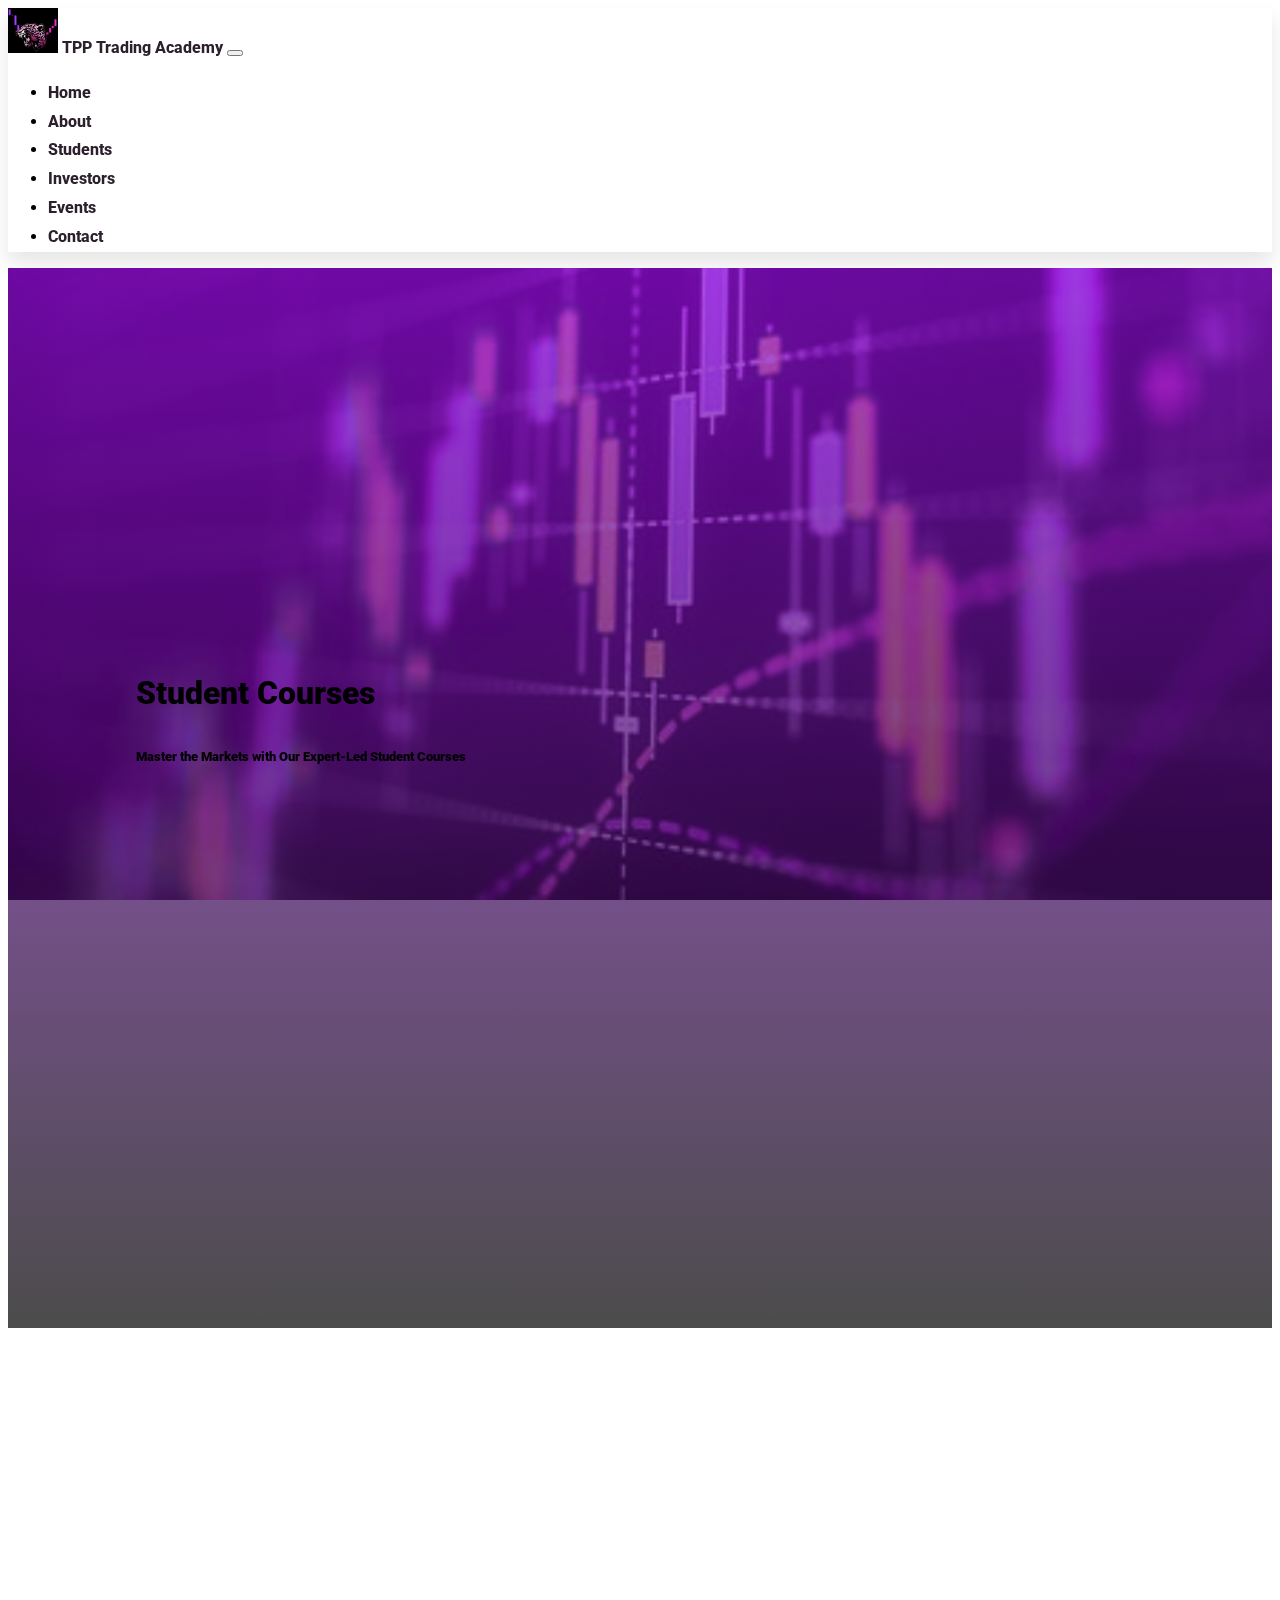
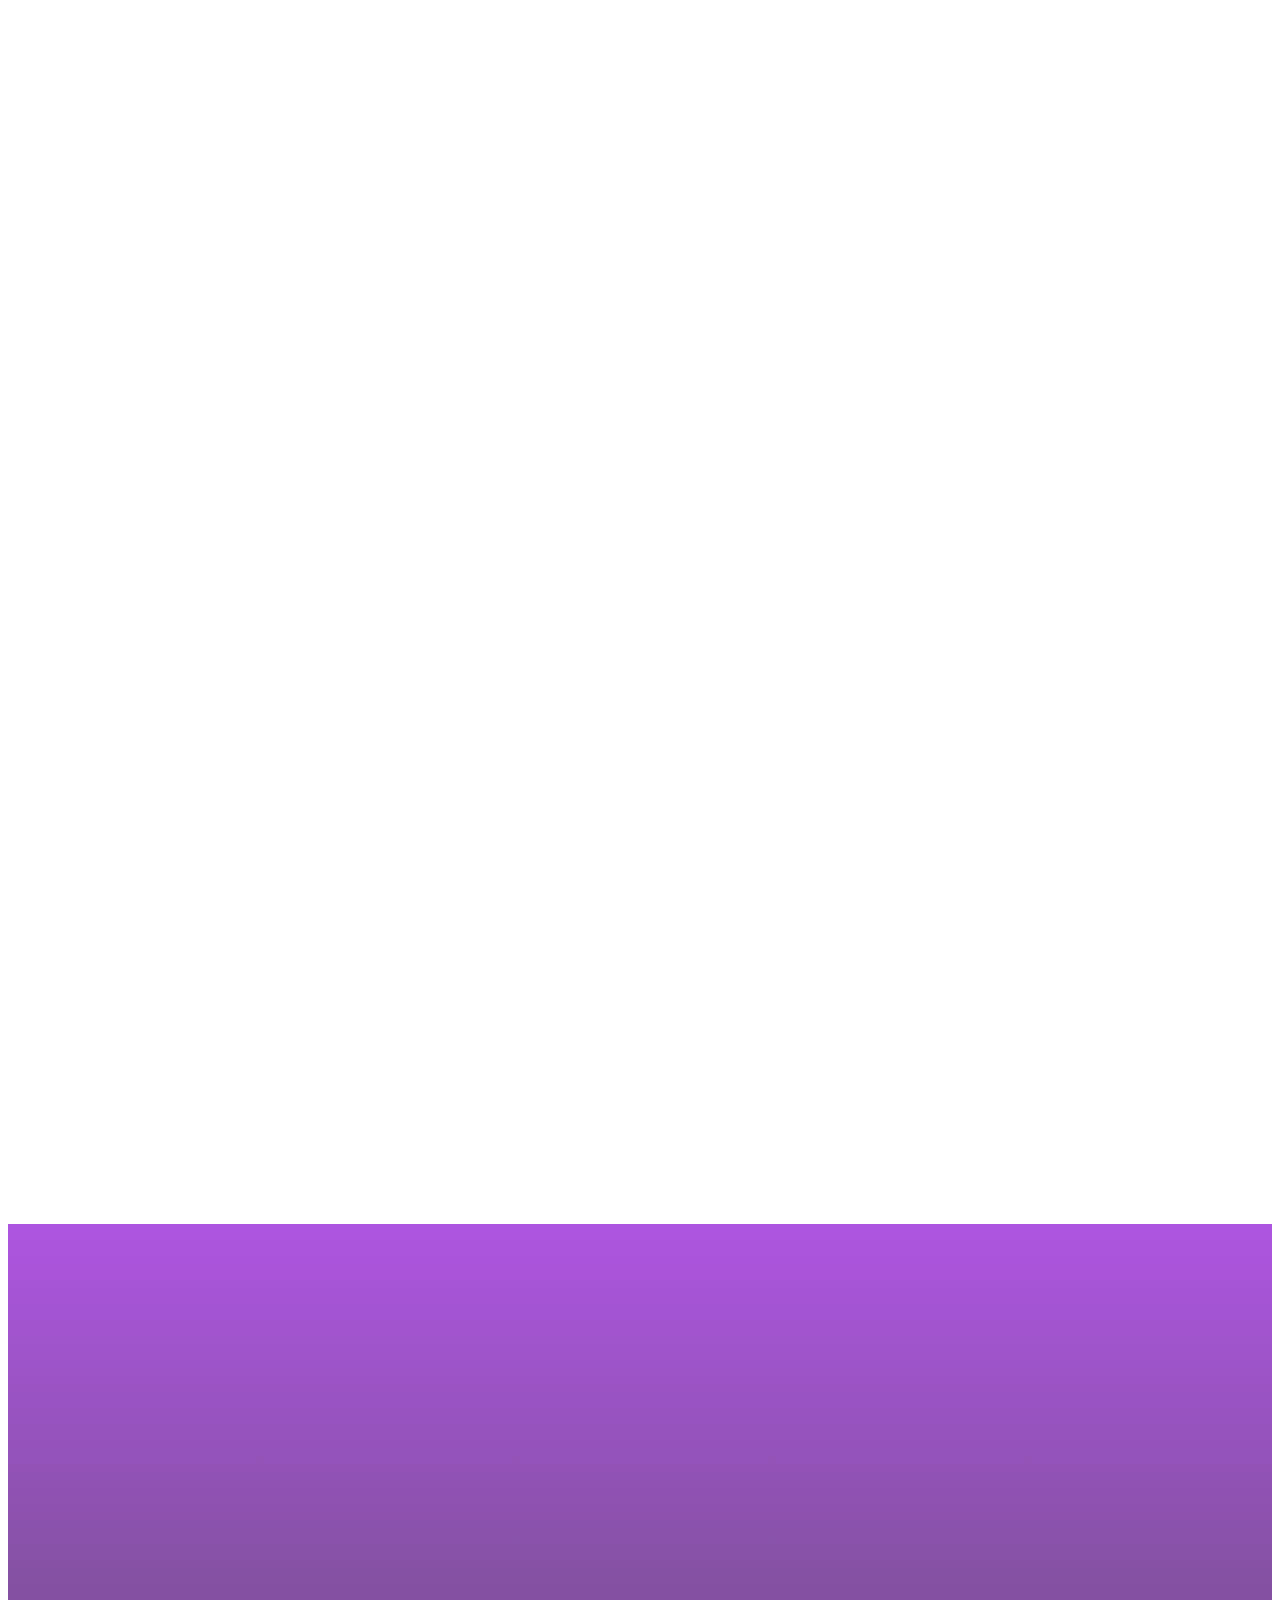
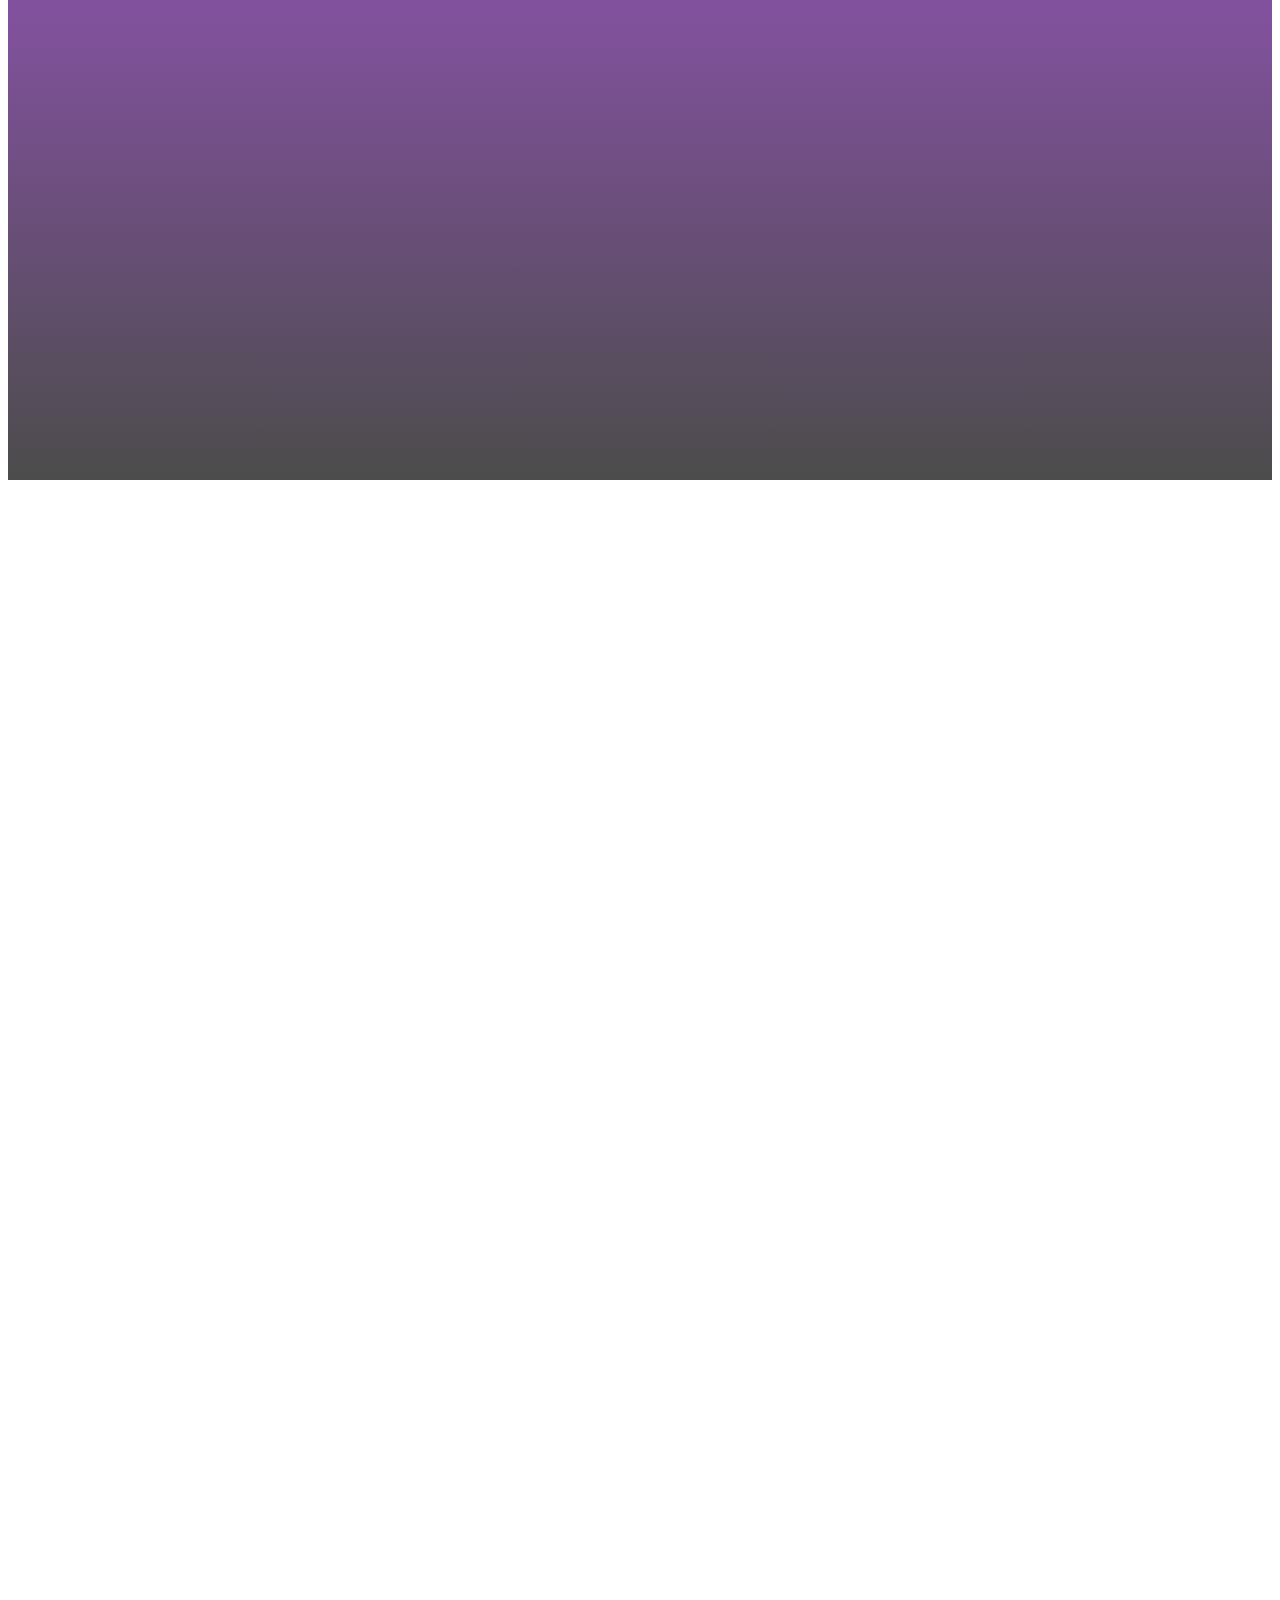
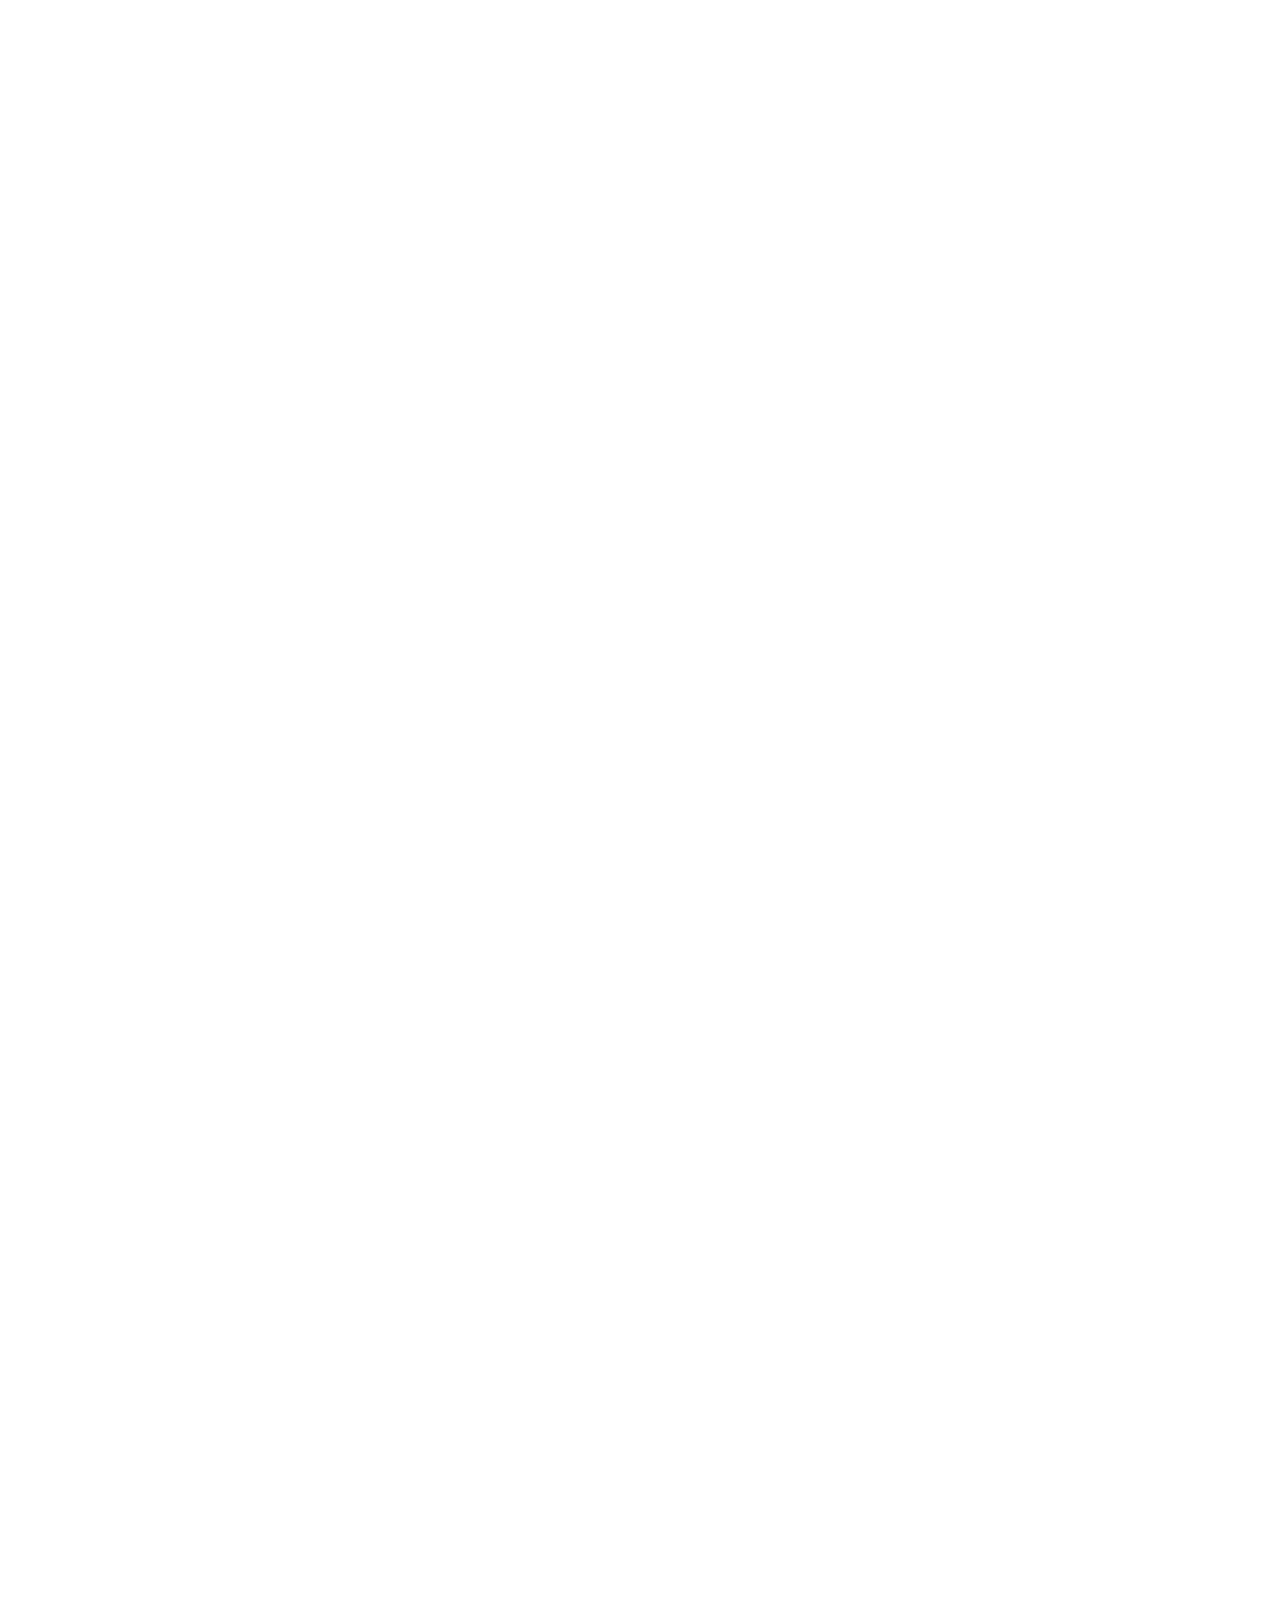
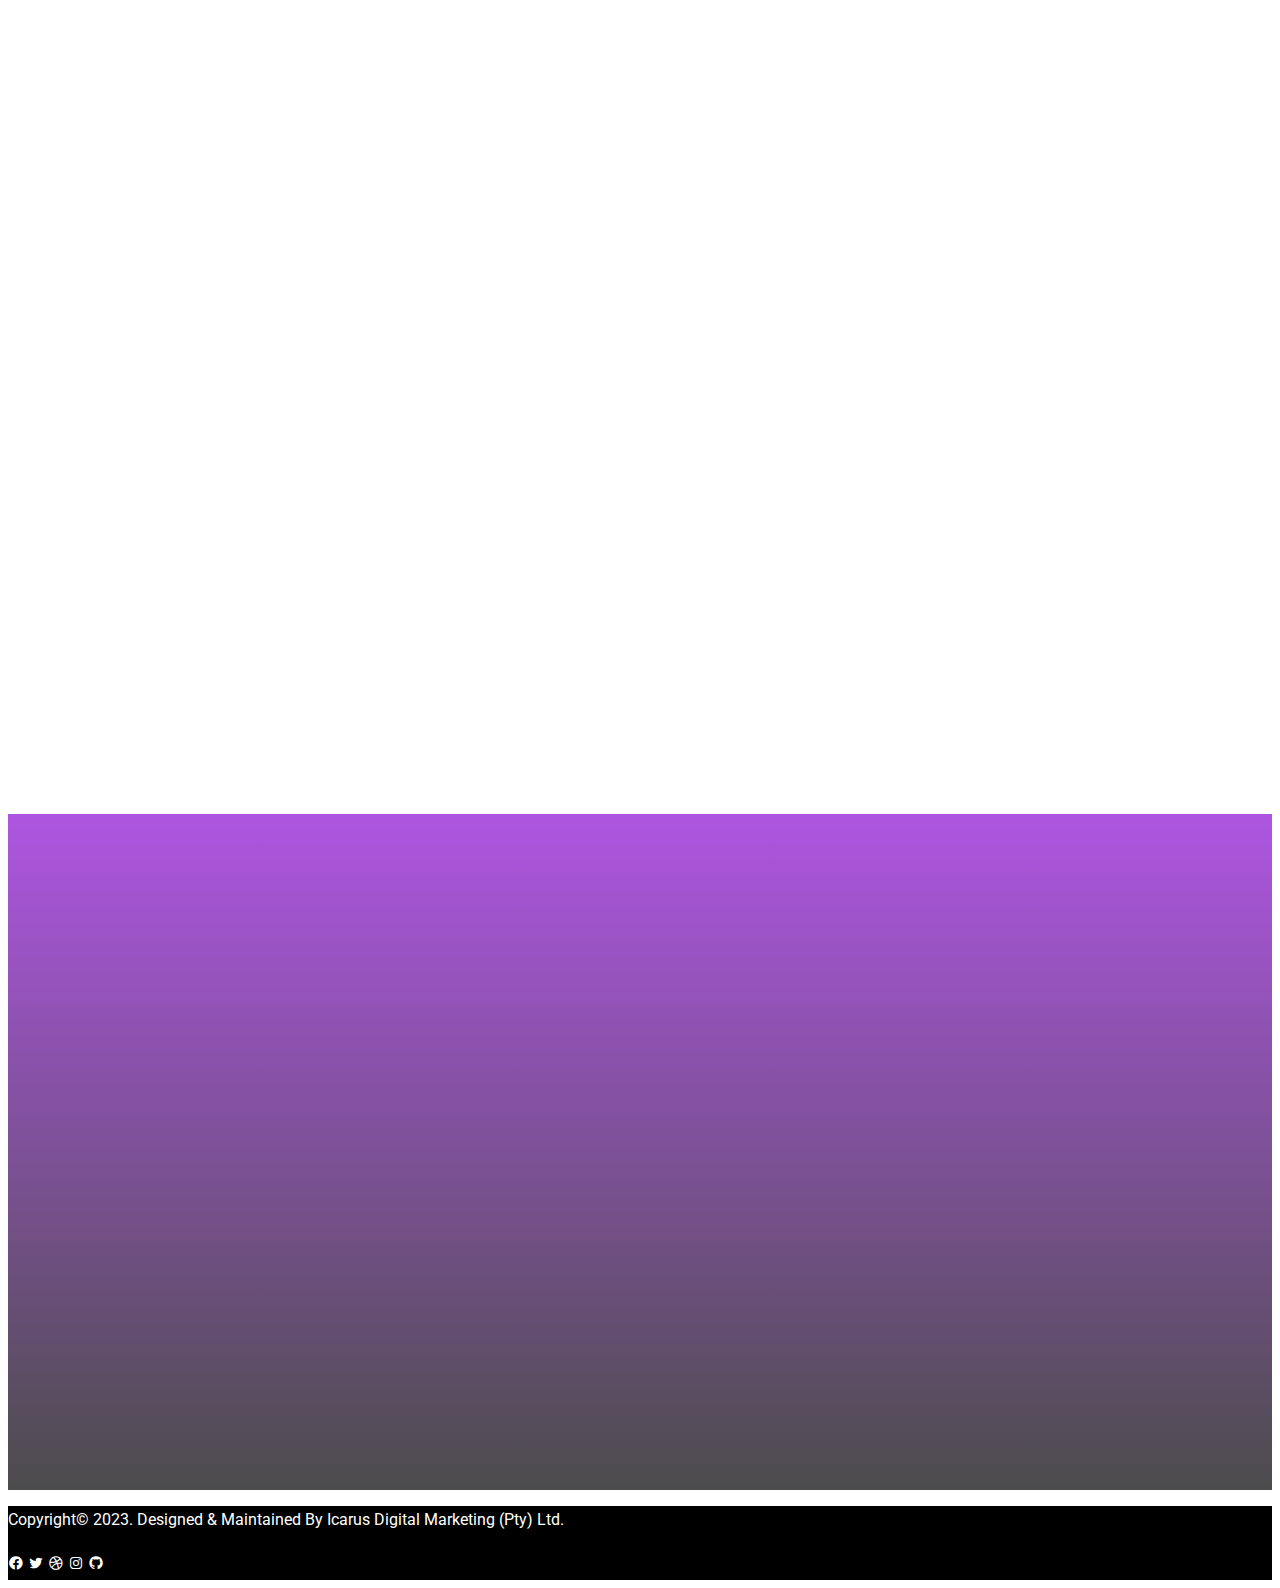
<file: servCourses.html>
<!doctype html>
<html lang="en">

<head>
    <!-- Required meta tags -->
    <meta charset="utf-8">
    <meta name="viewport" content="width=device-width, initial-scale=1">

    <!-- Bootstrap CSS -->
    <link href="https://cdn.jsdelivr.net/npm/bootstrap@5.1.3/dist/css/bootstrap.min.css" rel="stylesheet"
        integrity="sha384-1BmE4kWBq78iYhFldvKuhfTAU6auU8tT94WrHftjDbrCEXSU1oBoqyl2QvZ6jIW3" crossorigin="anonymous">
        <link href='https://unpkg.com/boxicons@2.0.9/css/boxicons.min.css' rel='stylesheet'>
        <link href="https://unpkg.com/aos@2.3.1/dist/aos.css" rel="stylesheet">

    <link rel="stylesheet" href="css/line-icons.css">
    <link rel="stylesheet" href="css/style.css">

    <title>TPP Trading Academy | Services</title>
</head>

<body data-bs-spy="scroll" data-bs-target=".navbar">

    <!--navbar-->
    <nav class="navbar fixed-top navbar-expand-lg navbar-dark bg-black" data-aos="fade-down">
        <div class="container">
            <a class="navbar-brand" href="index.html">
                <img src="/img/logo/navLogo.png" style="height: 45px; width: 50px;" class="d-inline-block">
                TPP Trading Academy
            </a>
            <button class="navbar-toggler" type="button" data-bs-toggle="collapse" data-bs-target="#navbarNav"
                aria-controls="navbarNav" aria-expanded="false" aria-label="Toggle navigation">
                <span class="navbar-toggler-icon"></span>
            </button>
            <div class="collapse navbar-collapse" id="navbarNav">
                <ul class="navbar-nav ms-auto">
                    <li class="nav-item">
                        <a class="nav-link" href="index.html">Home</a>
                    </li>
                    <li class="nav-item">
                        <a class="nav-link" href="index.html#services">About</a>
                    </li>
                    <li class="nav-item">
                        <a class="nav-link" href="servCourses.html">Students</a>
                    </li>
                    <li class="nav-item">
                        <a class="nav-link" href="servInvest.html">Investors</a>
                    </li>
                    <li class="nav-item">
                        <a class="nav-link" href="servEvents.html">Events</a>
                    </li>
                    <li class="nav-item">
                        <a class="nav-link" href="#contact">Contact</a>
                    </li>
                </ul>
            </div>
        </div>
    </nav>

    <!--servHero1-->
    <section id="home" class="bg-cover hero-section" style="background-image: url(img/main/3.png);">
        <div class="cOverlay"></div>
        <div class="container text-white text-center">
            <div class="row">
                <div class="col-12">
                    <h1 class="display-4" data-aos="zoom-in">Student Courses<br></h1>
                    <h5>Master the Markets with Our Expert-Led Student Courses</h5>
                    <p class="my-4" data-aos="fade-up">Welcome to a transformative learning experience 
                        at TPP Trading Academy. Our expert-led student courses are meticulously crafted 
                        to equip you <br>with the skills and knowledge needed for successful trading. From 
                        understanding market fundamentals to implementing <br>advanced strategies, our 
                        courses empower you at every step of your trading journey. <br>Unleash your potential 
                        and navigate the financial markets with confidence.</p>
                    <a href="#" data-aos="fade-up" class="btn btn-main">ENROLL</a>
                </div>
            </div>
        </div>
    </section>

    <!--Student Courses-->
    <section id="blog" class="bg-light">
        <div class="container" style="padding-top: 50px;">
            <div class="row">
                <div class="col-12 section-intro text-center" data-aos="fade-up">
                    <h1>Student Courses</h1>
                    <div class="divider"></div>
                    <p>Empower Your Trading Journey with Expert-Led Student Courses
                    </p>
                </div>
            </div>
            <div class="row text-start">
                <div class="col-md-4" data-aos="fade-up">
                    <img src="img/main/1.png" alt="">
                    <div class="mt-4">
                        <h5 class="mt-1 mb-2"><a href="#">Enrollment Open  -> Sign Up</a></h5>
                    </div>
                </div>
                <div class="col-md-4" data-aos="fade-up">
                    <div class="mt-4">
                        <p>Unlock the secrets of successful trading with our Student Courses 
                            at TPP Trading Academy. Immerse yourself in a structured curriculum 
                            designed by industry experts. From foundational principles to 
                            advanced strategies, our courses cater to traders of all levels. 
                            Benefit from interactive lessons, practical exercises, and a supportive 
                            learning environment.</p>
                    </div>
                </div>
                <div class="col-md-4" data-aos="fade-up">
                    <div class="mt-4">
                        <p>Take control of your financial future – enroll in our courses and embark 
                            on a journey towards trading mastery.
                            <br>Ready to elevate your trading skills?
                            <br><brx>Enroll now and unleash your full potential!
                        </p>
                    </div>
                </div>
            </div>
        </div>
    </section>

    <!--counters-->
    <section class="bg-cover" style="background-image: url(img/cover_2.jpg);">
        <div class="cOverlay"></div>
        <div class="container text-white text-center">
            <div class="row gy-4" data-aos="fade-up">
                <div class="col-md-3">
                    <i class="icon-global h1"></i>
                    <h1 class="mt-3 mb-2">1.5K</h1>
                    <p>Subcribers</p>
                </div>
                <div class="col-md-3">
                    <i class="icon-adjustments h1"></i>
                    <h1 class="mt-3 mb-2">1.8M</h1>
                    <p>Paid Out Investments</p>
                </div>
                <div class="col-md-3">
                    <i class="icon-happy h1"></i>
                    <h1 class="mt-3 mb-2">1.2K</h1>
                    <p>Happy Clients</p>
                </div>
                <div class="col-md-3">
                    <i class="icon-chat h1"></i>
                    <h1 class="mt-3 mb-2">24/7</h1>
                    <p>Support</p>
                </div>
            </div>
        </div>
    </section>

        <!--services-->
        <section id="services" class="text-center">
            <div class="container">
                <div class="row">
                    <div class="col-12 section-intro text-center" data-aos="fade-up">
                        <h1>About</h1>
                        <div class="divider"></div>
                        <p>At TPP Trading Academy, we are dedicated to revolutionizing your approach to the financial 
                            markets.<br>Our suite of services is crafted to provide you with the knowledge, tools, and 
                            experiences<br>necessary for navigating the exciting world of trading. 
                        </p>
                    </div>
                </div>
                <div class="row g-4">
                    <div class="col-md-4" data-aos="zoom-in">
                        <div class="service">
                            <div class="service-img">
                                <a href="servCourses.html"><img src="img/main/5.png" alt=""></a>
                                <div class="icon"><i class="icon-browser"></i></div>
                            </div>
                            <h5 class="mt-5 pt-4">Beginners Course</h5>
                            <p>• 6 Month Course <br>• Registration R2,500 <br>• Course Fee: R17,500 <br>Payable in 2 Installments.
                                </p>
                        </div>
                    </div>
                    <div class="col-md-4" data-aos="zoom-in">
                        <div class="service">
                            <div class="service-img">
                                <a href="servInvest.html"><img src="img/main/6.png" alt=""></a>
                                <div class="icon"><i class="icon-bargraph"></i></div>
                            </div>
                            <h5 class="mt-5 pt-4">Advanced Course</h5>
                            <p>• 2 & Half Month Course <br>• Registration R7,500 <br>• Course Fee: R22,570
                                <br>Payable Upfront.
                                </p>
                        </div>
                    </div>
                    <div class="col-md-4" data-aos="zoom-in">
                        <div class="service">
                            <div class="service-img">
                                <a href="servEvents.html"><img src="img/main/7.png" alt=""></a>
                                <div class="icon"><i class="icon-clipboard"></i></div>
                            </div>
                            <h5 class="mt-5 pt-4">Grow Your Account</h5>
                            <p>• Let us trade for you & Triple your account
                                <br>• 7 Day Return
                                <br>• Once-Off Fee: R15,000 
                            </p>
                        </div>
                    </div>
                </div>
            </div>
        </section>

    <!--contact-->
    <section id="contact" class="bg-cover text-white" style="background-image: url(img/cover_3.jpg);">
        <div class="conOverlay"></div>
        <div class="container">
            <div class="row">
                <div class="col-12 section-intro text-center" data-aos="fade-up">
                    <h1>Get in touch</h1>
                    <div class="divider"></div>
                    <p>There are many variations of passages of Lorem Ipsum available, but the majority have
                        suffered<br>
                        alteration in some form, by injected humour, or randomised words which don't look even slightly
                    </p>
                </div>
            </div>
            <div class="row">
                <div class="col-md-8 mx-auto" data-aos="fade-up">
                    <form action="#" class="row g-4">
                        <div class="form-group col-md-6">
                            <input type="text" class="form-control" placeholder="Full name">
                        </div>
                        <div class="form-group col-md-6">
                            <input type="email" class="form-control" placeholder="Email address">
                        </div>
                        <div class="form-group col-md-12">
                            <input type="text" class="form-control" placeholder="Subject">
                        </div>
                        <div class="form-group col-md-12">
                            <textarea name="" id="" cols="30" rows="4" class="form-control" placeholder="Message"></textarea>
                        </div>
                        <div class="text-center">
                            <button class="btn btn-main" type="submit">Send Message</button>
                        </div>
                    </form>
                </div>
            </div>
        </div>
    </section>

    <!--footer-->
    <footer class="py-4">
        <div class="container">
            <div class="row">
                <div class="col-md-6">
                    <p class="mb-0">Copyright© 2023. Designed & Maintained By Icarus Digital Marketing (Pty) Ltd.</p>
                </div>
                <div class="col-md-6 text-md-end">
                    <div>
                        <a href="#"><i class='bx bxl-facebook-circle'></i></a>
                        <a href="#"><i class='bx bxl-twitter'></i></a>
                        <a href="#"><i class='bx bxl-dribbble'></i></a>
                        <a href="#"><i class='bx bxl-instagram'></i></a>
                        <a href="#"><i class='bx bxl-github'></i></a>
                    </div>
                </div>
            </div>
        </div>
    </footer>


    <!-- Option 1: Bootstrap Bundle with Popper -->
    <script src="https://cdn.jsdelivr.net/npm/bootstrap@5.1.3/dist/js/bootstrap.bundle.min.js"
        integrity="sha384-ka7Sk0Gln4gmtz2MlQnikT1wXgYsOg+OMhuP+IlRH9sENBO0LRn5q+8nbTov4+1p" crossorigin="anonymous">
    </script>
    
    <script src="https://unpkg.com/aos@2.3.1/dist/aos.js"></script>
    <script src="js/app.js"></script>
</body>

</html>
</file>
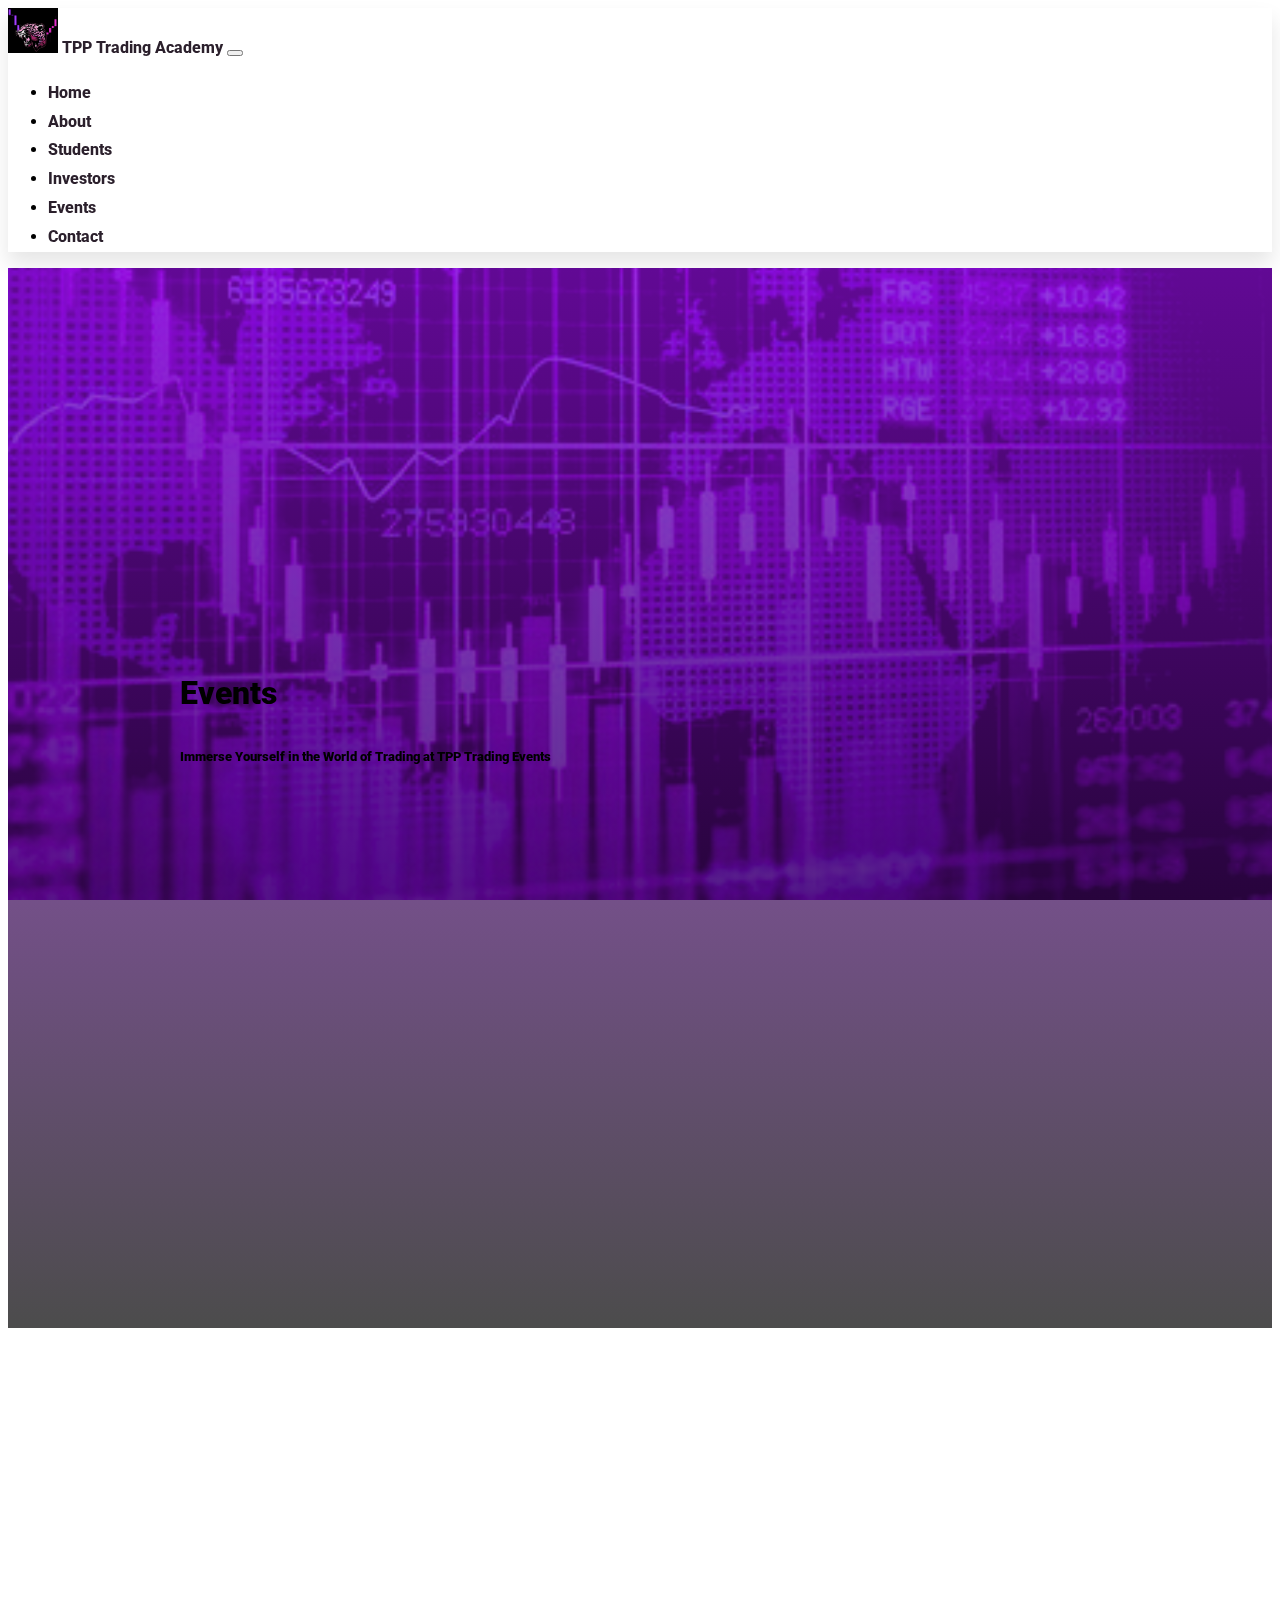
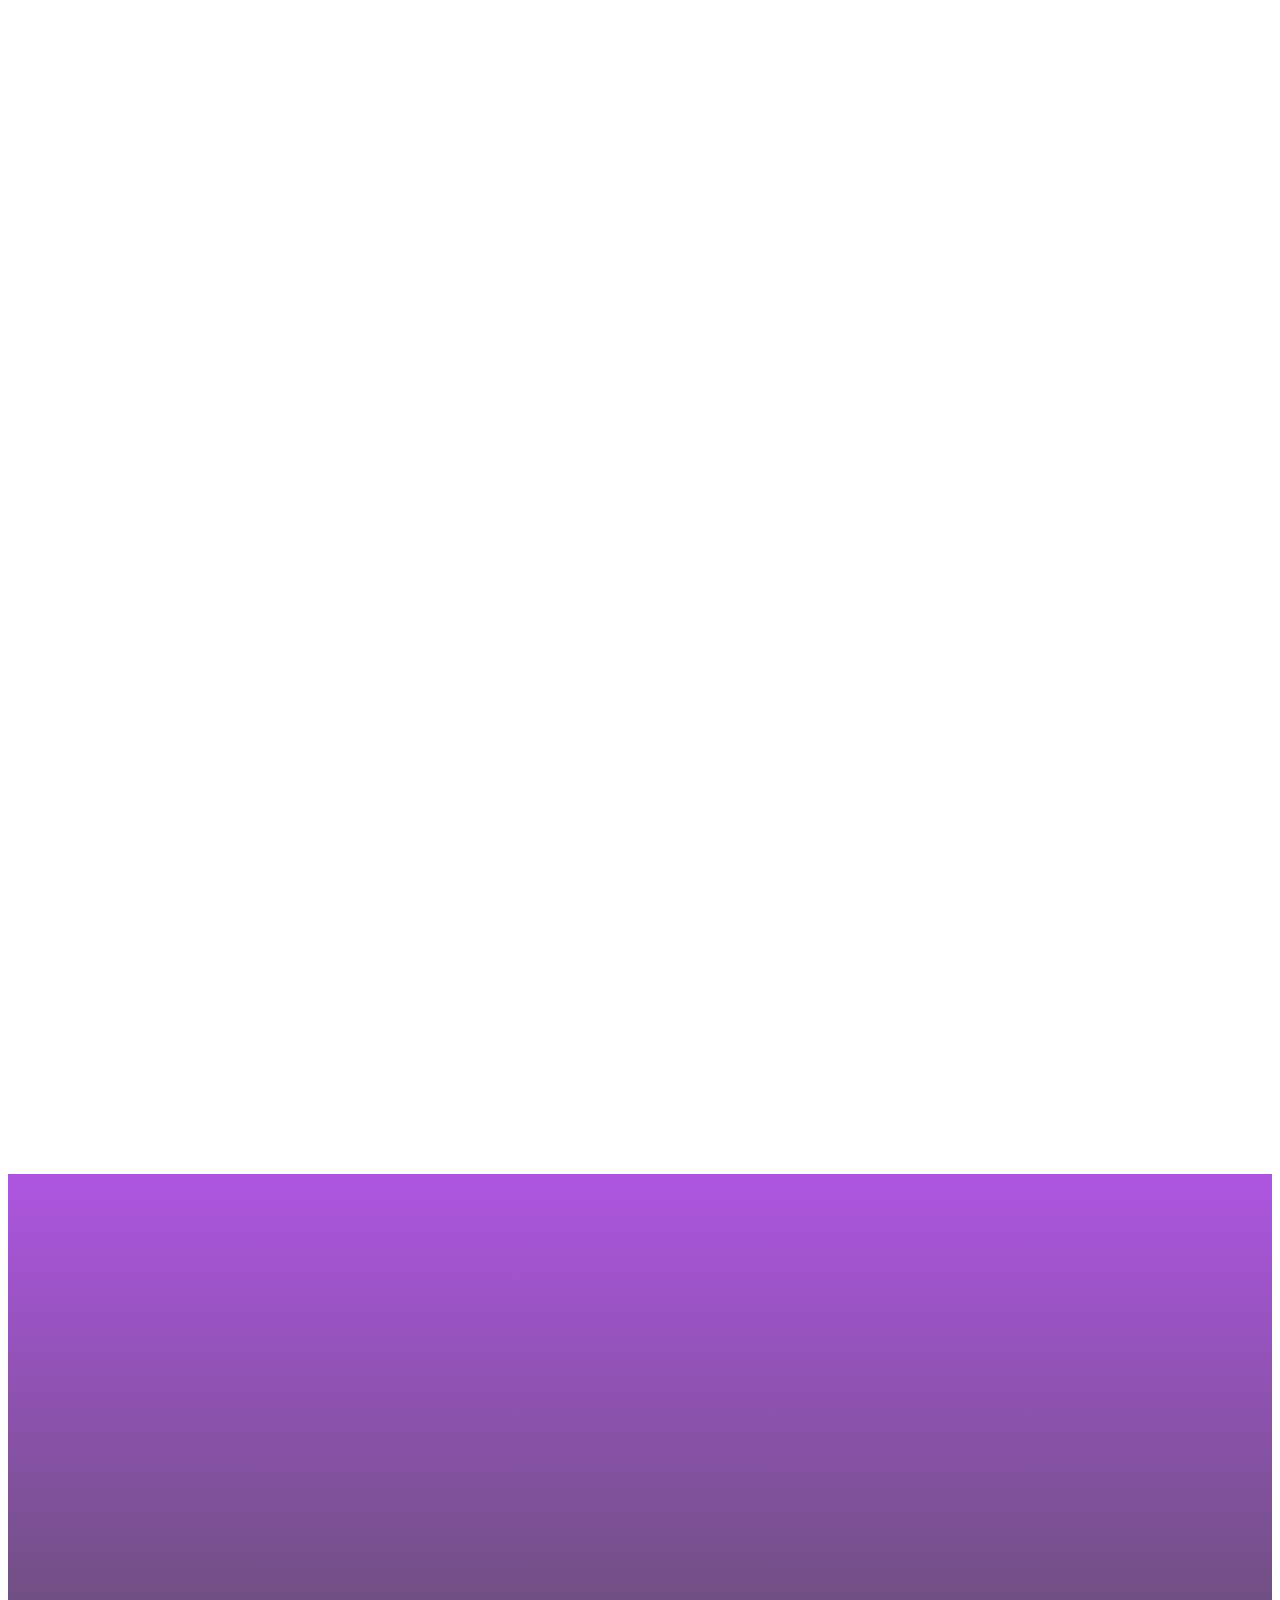
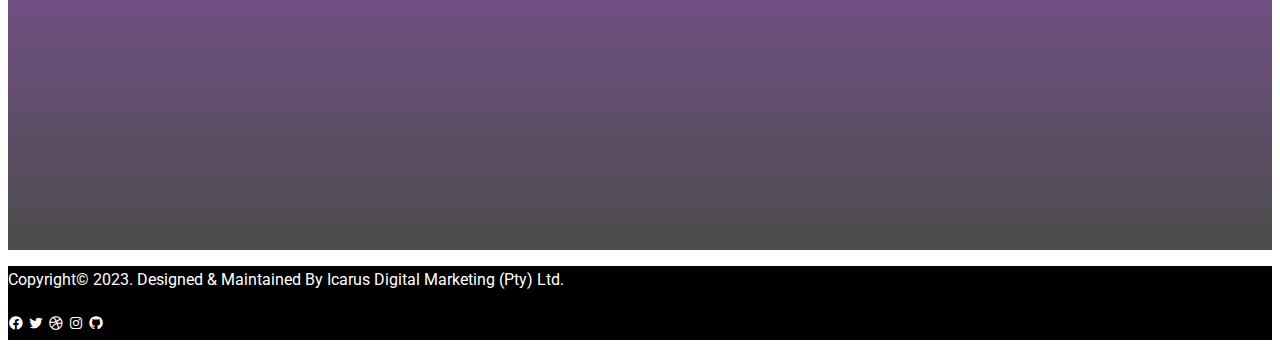
<file: servEvents.html>
<!doctype html>
<html lang="en">

<head>
    <!-- Required meta tags -->
    <meta charset="utf-8">
    <meta name="viewport" content="width=device-width, initial-scale=1">

    <!-- Bootstrap CSS -->
    <link href="https://cdn.jsdelivr.net/npm/bootstrap@5.1.3/dist/css/bootstrap.min.css" rel="stylesheet"
        integrity="sha384-1BmE4kWBq78iYhFldvKuhfTAU6auU8tT94WrHftjDbrCEXSU1oBoqyl2QvZ6jIW3" crossorigin="anonymous">
        <link href='https://unpkg.com/boxicons@2.0.9/css/boxicons.min.css' rel='stylesheet'>
        <link href="https://unpkg.com/aos@2.3.1/dist/aos.css" rel="stylesheet">

    <link rel="stylesheet" href="css/line-icons.css">
    <link rel="stylesheet" href="css/style.css">

    <title>TPP Trading Academy | Services</title>
</head>

<body data-bs-spy="scroll" data-bs-target=".navbar">

    <!--navbar-->
    <nav class="navbar fixed-top navbar-expand-lg navbar-dark bg-black" data-aos="fade-down">
        <div class="container">
            <a class="navbar-brand" href="index.html">
                <img src="/img/logo/navLogo.png" style="height: 45px; width: 50px;" class="d-inline-block">
                TPP Trading Academy
            </a>
            <button class="navbar-toggler" type="button" data-bs-toggle="collapse" data-bs-target="#navbarNav"
                aria-controls="navbarNav" aria-expanded="false" aria-label="Toggle navigation">
                <span class="navbar-toggler-icon"></span>
            </button>
            <div class="collapse navbar-collapse" id="navbarNav">
                <ul class="navbar-nav ms-auto">
                    <li class="nav-item">
                        <a class="nav-link" href="index.html">Home</a>
                    </li>
                    <li class="nav-item">
                        <a class="nav-link" href="index.html#services">About</a>
                    </li>
                    <li class="nav-item">
                        <a class="nav-link" href="servCourses.html">Students</a>
                    </li>
                    <li class="nav-item">
                        <a class="nav-link" href="servInvest.html">Investors</a>
                    </li>
                    <li class="nav-item">
                        <a class="nav-link" href="servEvents.html">Events</a>
                    </li>
                    <li class="nav-item">
                        <a class="nav-link" href="#contact">Contact</a>
                    </li>
                </ul>
            </div>
        </div>
    </nav>

        <!--servHero3-->
        <section id="home" class="bg-cover hero-section" style="background-image: url(img/main/2.png);">
            <div class="cOverlay"></div>
            <div class="container text-white text-center">
                <div class="row">
                    <div class="col-12">
                        <h1 class="display-4" data-aos="zoom-in">Events<br></h1>
                        <h5>Immerse Yourself in the World of Trading at TPP Trading Events</h5>
                        <p class="my-4" data-aos="fade-up">Welcome to a world where learning meets 
                            excitement – TPP Trading Events. Join us for exclusive workshops, live trading 
                            sessions, <br>and networking opportunities. Connect with industry experts, fellow 
                            traders, and a vibrant community <br>passionate about trading success. Stay ahead 
                            of market trends, gain insights, <br>and make lasting connections at TPP Trading Events.</p>
                        <a href="#" data-aos="fade-up" class="btn btn-main">RSVP</a>
                    </div>
                </div>
            </div>
        </section>
            <!--Events-->
            <section id="blog" class="bg-light">
                <div class="container">
                    <div class="row">
                        <div class="col-12 section-intro text-center" data-aos="fade-up">
                            <h1>Events</h1>
                            <div class="divider"></div>
                            <p>Connect, Learn, and Thrive at TPP Trading Events
                            </p>
                        </div>
                    </div>
                    <div class="row text-start">
                        <div class="col-md-4" data-aos="fade-up">
                            <img src="img/main/1.png" alt="">
                            <div class="mt-4">
                                <h5 class="mt-1 mb-2"><a href="#">Join us -></a></h5>
                            </div>
                        </div>
                        <div class="col-md-4" data-aos="fade-up">
                            <div class="mt-4">
                                <p>Join us at TPP Trading Events for an immersive experience in the world of 
                                    trading. From exclusive workshops to live trading sessions, our events 
                                    provide a unique opportunity to connect with industry experts, fellow 
                                    traders, and the TPP team.</p>
                            </div>
                        </div>
                        <div class="col-md-4" data-aos="fade-up">
                            <div class="mt-4">
                                <p>Stay updated on the latest market trends, gain insights, and be part of 
                                    a thriving trading community.
                                    <br>Ready to elevate your trading experience? 
                                    <br><brx>RSVP now and immerse yourself in TPP Trading Events!
    
    
                                </p>
                            </div>
                        </div>
                    </div>
                </div>
            </section>

    <!--contact-->
    <section id="contact" class="bg-cover text-white" style="background-image: url(img/cover_3.jpg);">
        <div class="conOverlay"></div>
        <div class="container">
            <div class="row">
                <div class="col-12 section-intro text-center" data-aos="fade-up">
                    <h1>Get in touch</h1>
                    <div class="divider"></div>
                    <p>There are many variations of passages of Lorem Ipsum available, but the majority have
                        suffered<br>
                        alteration in some form, by injected humour, or randomised words which don't look even slightly
                    </p>
                </div>
            </div>
            <div class="row">
                <div class="col-md-8 mx-auto" data-aos="fade-up">
                    <form action="#" class="row g-4">
                        <div class="form-group col-md-6">
                            <input type="text" class="form-control" placeholder="Full name">
                        </div>
                        <div class="form-group col-md-6">
                            <input type="email" class="form-control" placeholder="Email address">
                        </div>
                        <div class="form-group col-md-12">
                            <input type="text" class="form-control" placeholder="Subject">
                        </div>
                        <div class="form-group col-md-12">
                            <textarea name="" id="" cols="30" rows="4" class="form-control" placeholder="Message"></textarea>
                        </div>
                        <div class="text-center">
                            <button class="btn btn-main" type="submit">Send Message</button>
                        </div>
                    </form>
                </div>
            </div>
        </div>
    </section>

    <!--footer-->
    <footer class="py-4">
        <div class="container">
            <div class="row">
                <div class="col-md-6">
                    <p class="mb-0">Copyright© 2023. Designed & Maintained By Icarus Digital Marketing (Pty) Ltd.</p>
                </div>
                <div class="col-md-6 text-md-end">
                    <div>
                        <a href="#"><i class='bx bxl-facebook-circle'></i></a>
                        <a href="#"><i class='bx bxl-twitter'></i></a>
                        <a href="#"><i class='bx bxl-dribbble'></i></a>
                        <a href="#"><i class='bx bxl-instagram'></i></a>
                        <a href="#"><i class='bx bxl-github'></i></a>
                    </div>
                </div>
            </div>
        </div>
    </footer>


    <!-- Option 1: Bootstrap Bundle with Popper -->
    <script src="https://cdn.jsdelivr.net/npm/bootstrap@5.1.3/dist/js/bootstrap.bundle.min.js"
        integrity="sha384-ka7Sk0Gln4gmtz2MlQnikT1wXgYsOg+OMhuP+IlRH9sENBO0LRn5q+8nbTov4+1p" crossorigin="anonymous">
    </script>
    
    <script src="https://unpkg.com/aos@2.3.1/dist/aos.js"></script>
    <script src="js/app.js"></script>
</body>

</html>
</file>
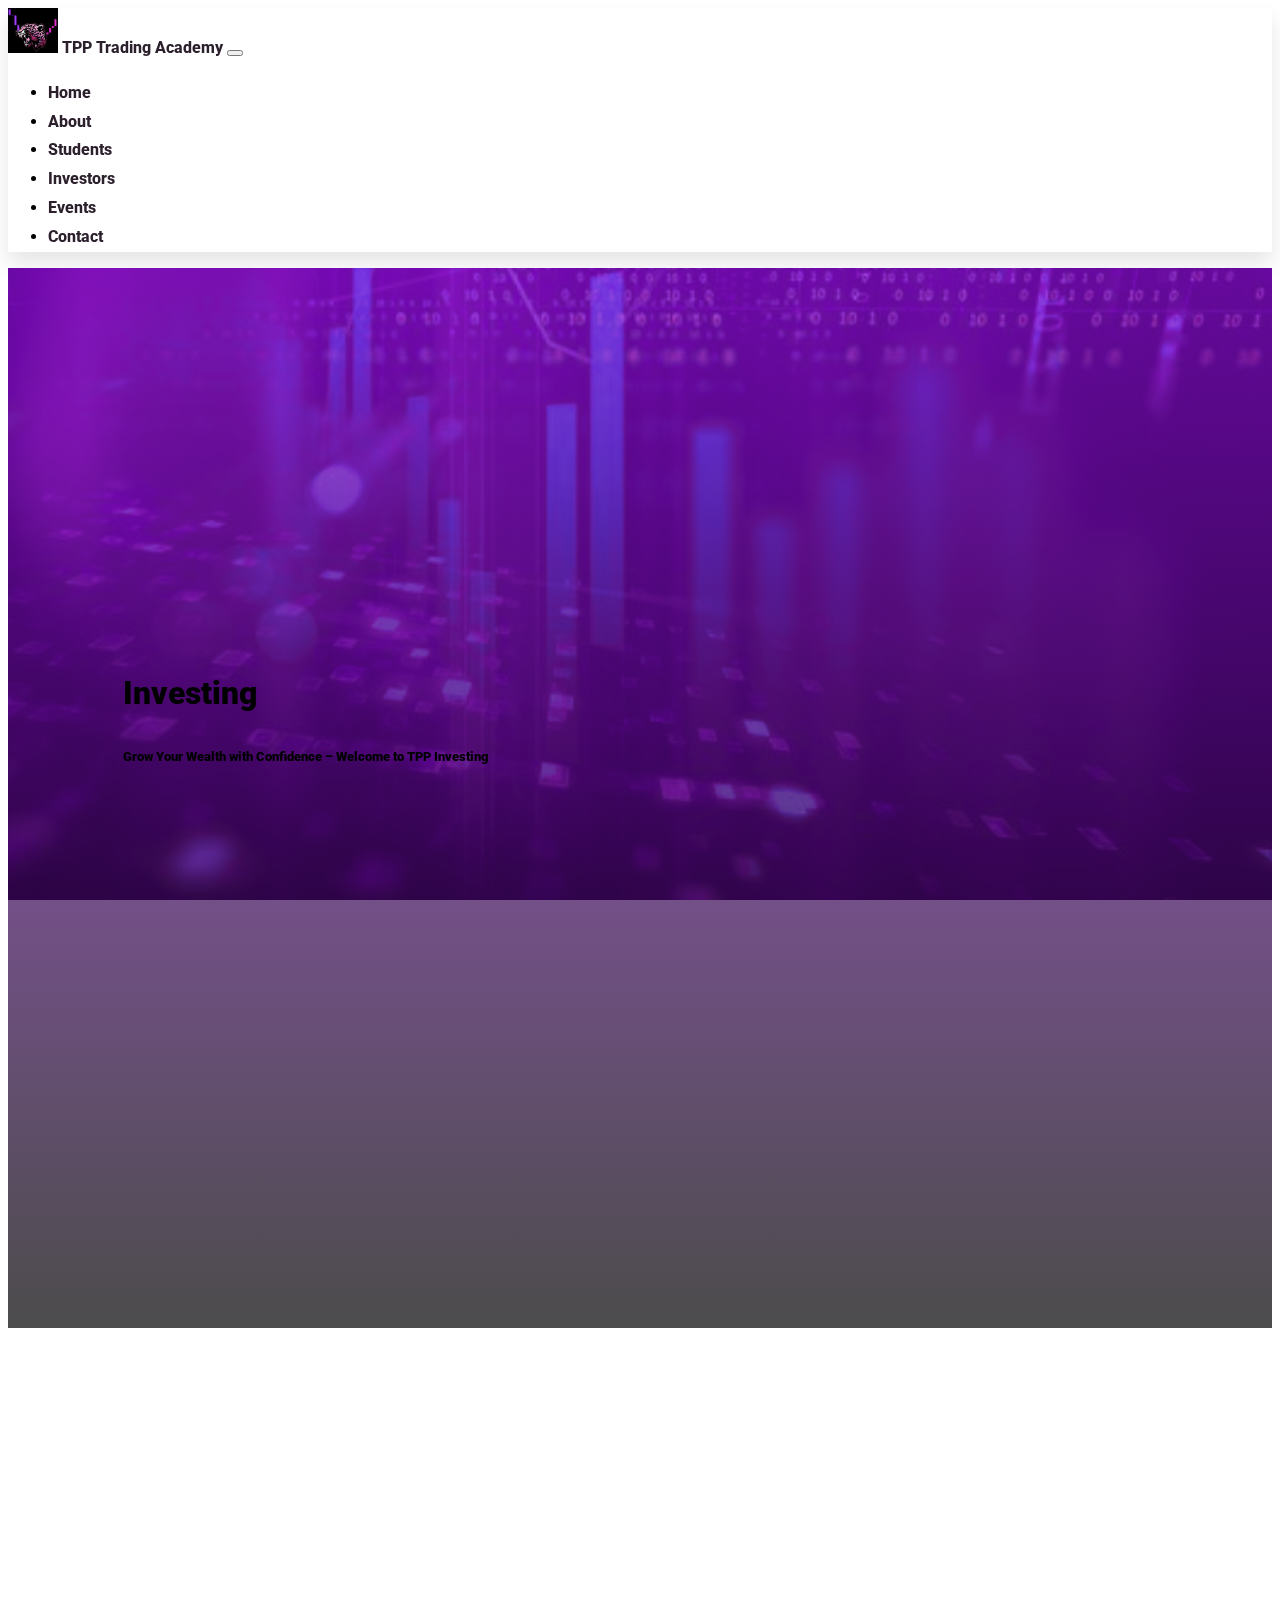
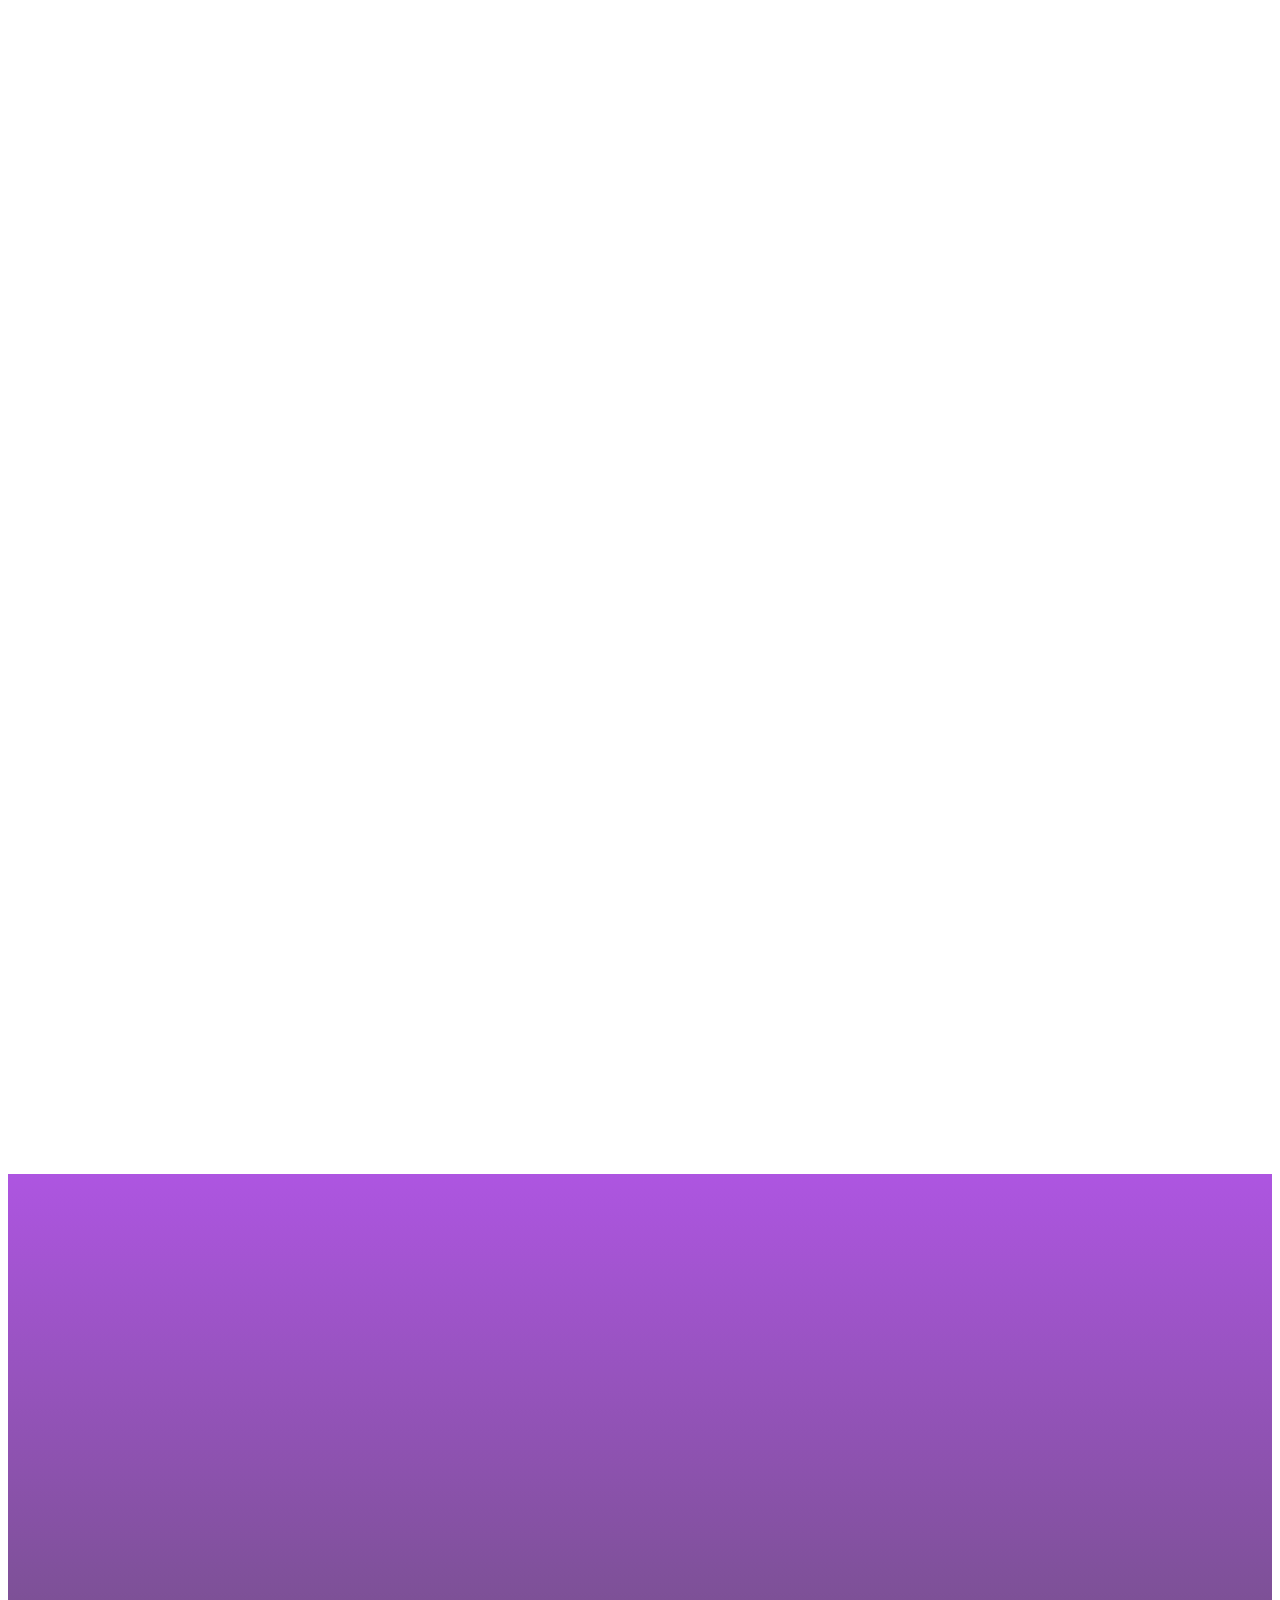
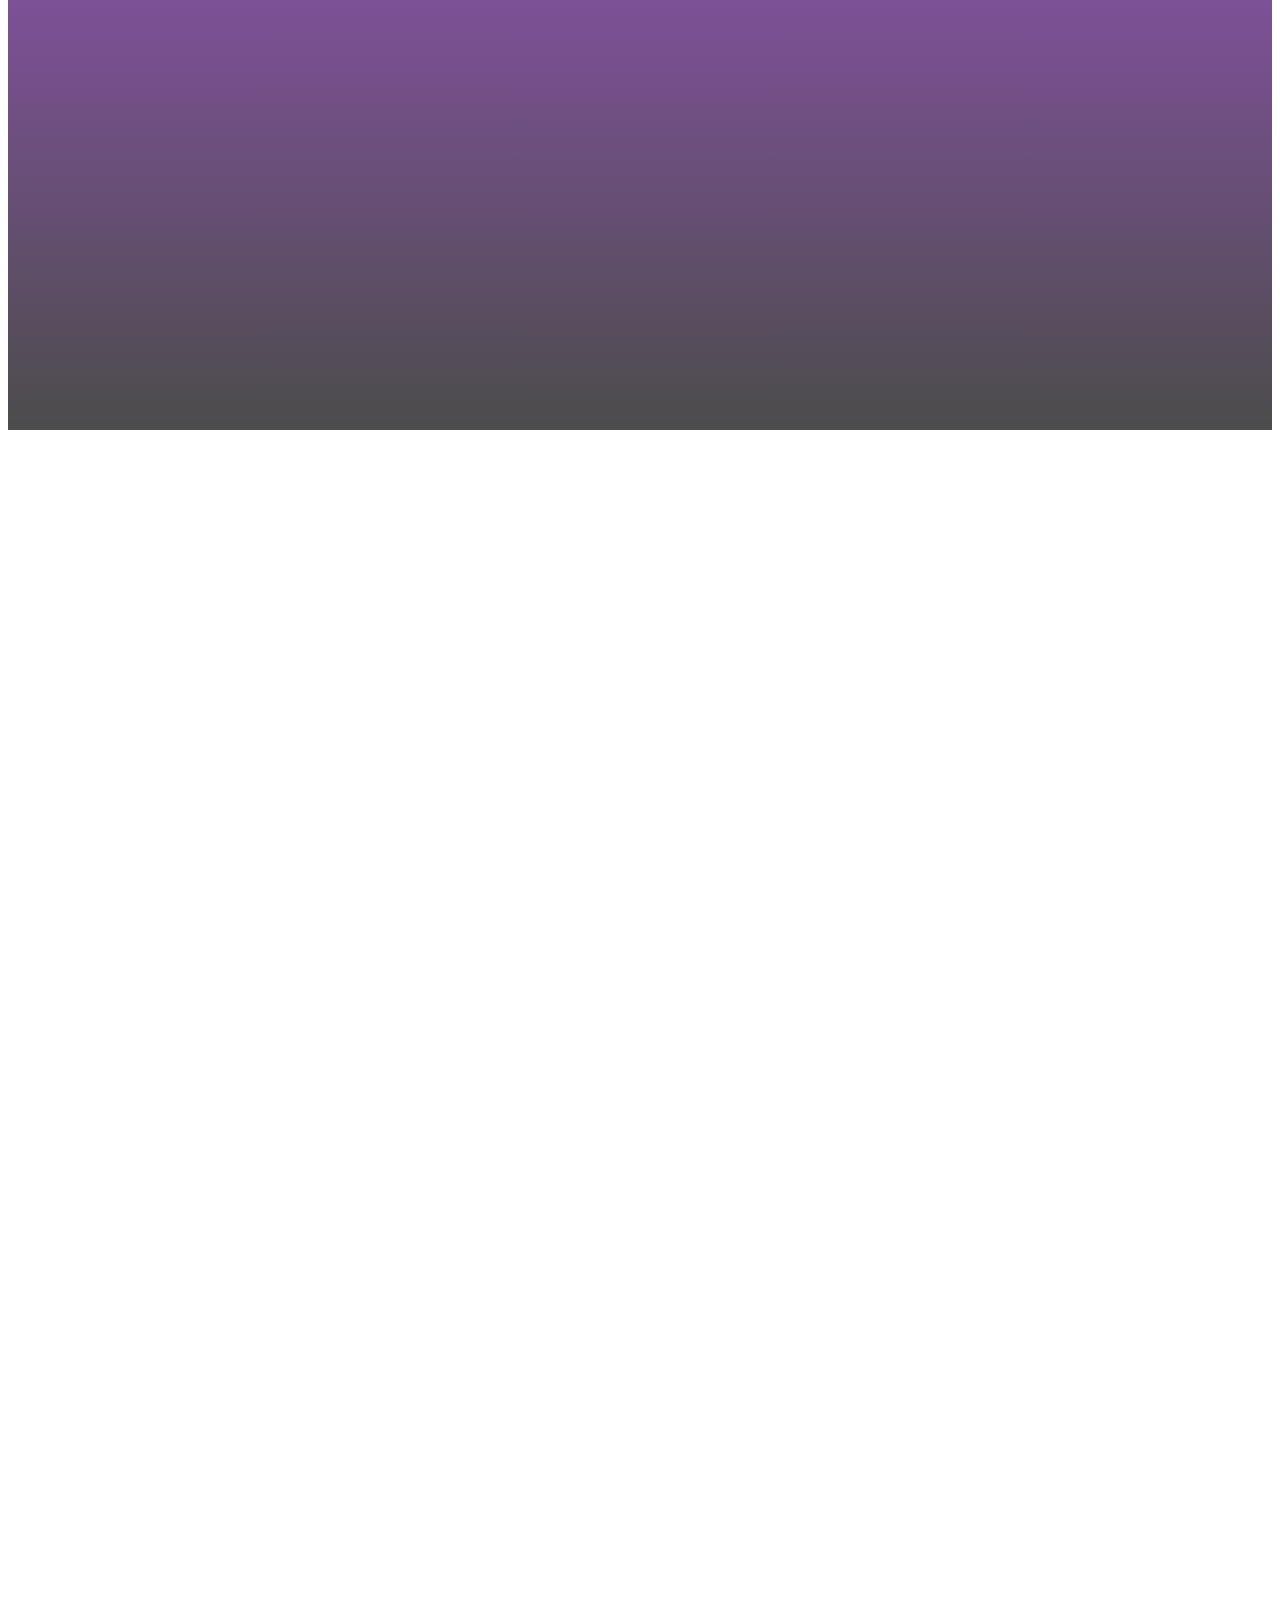
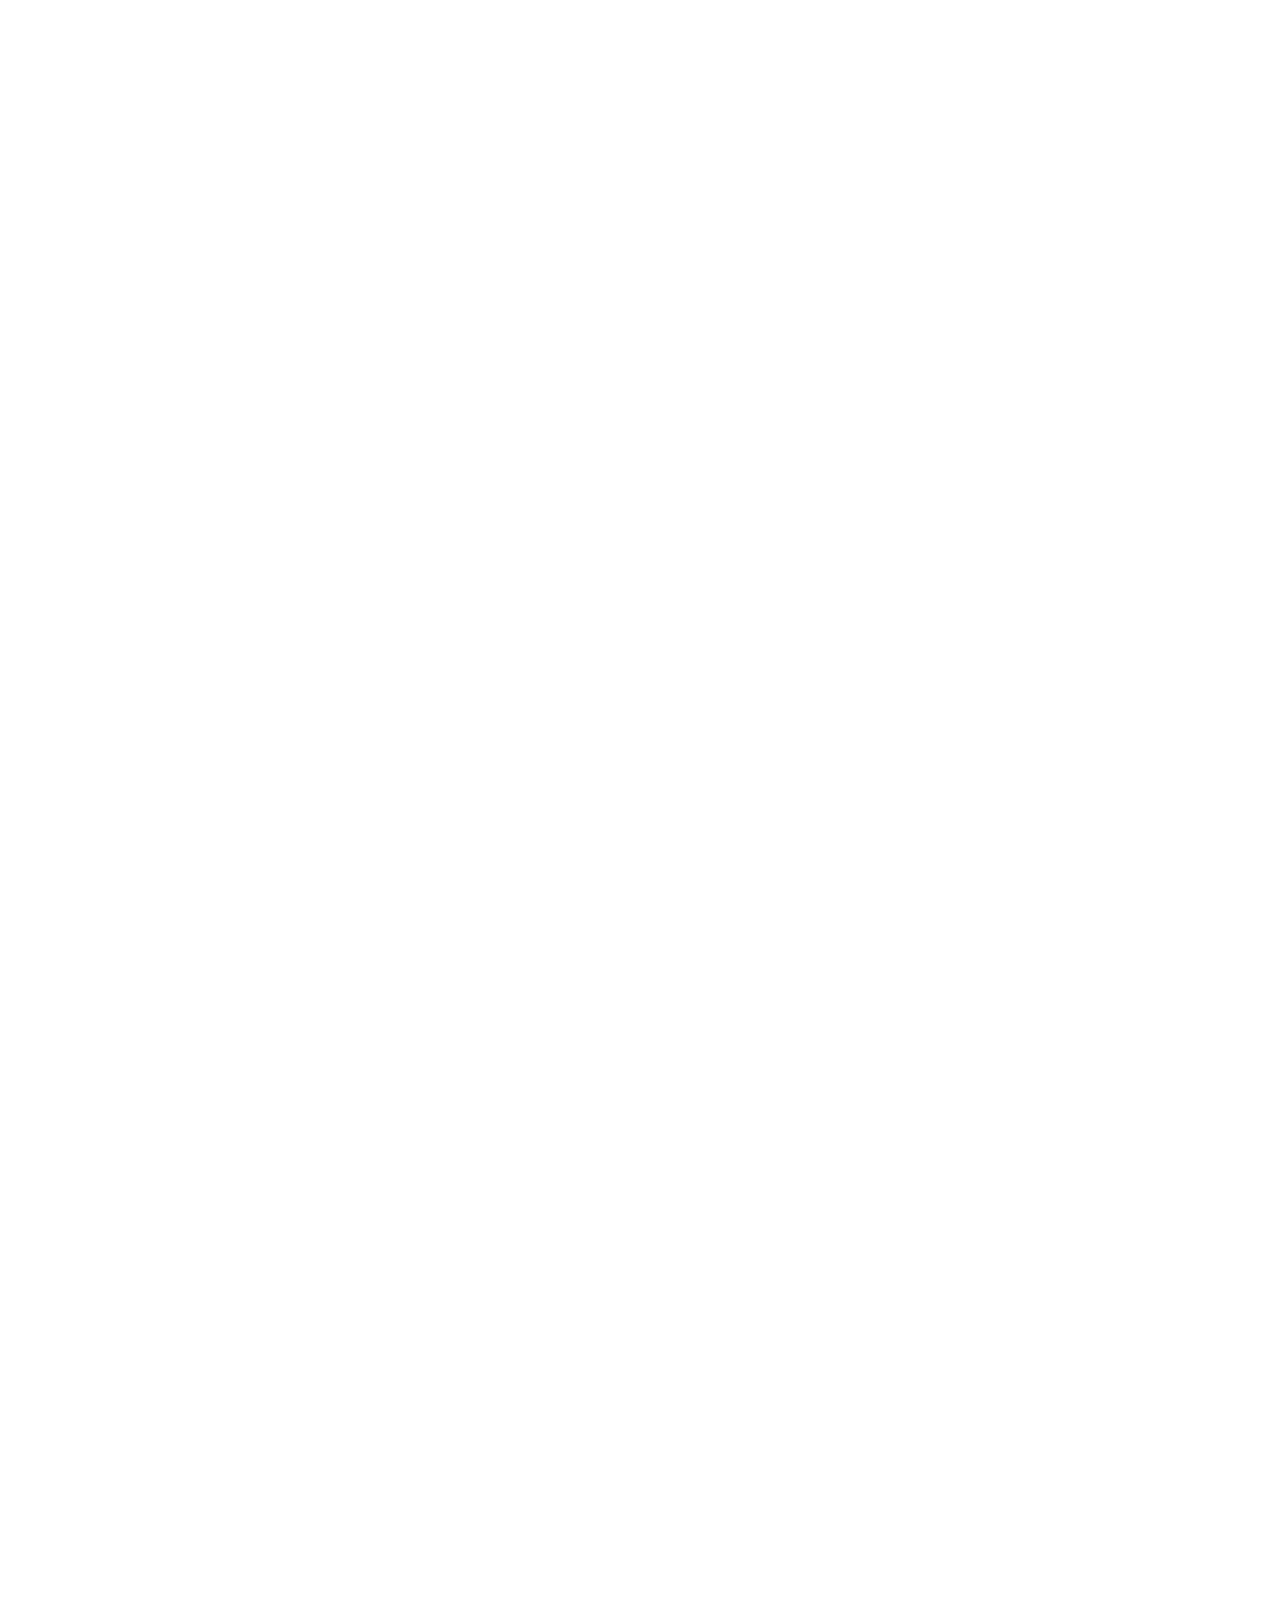
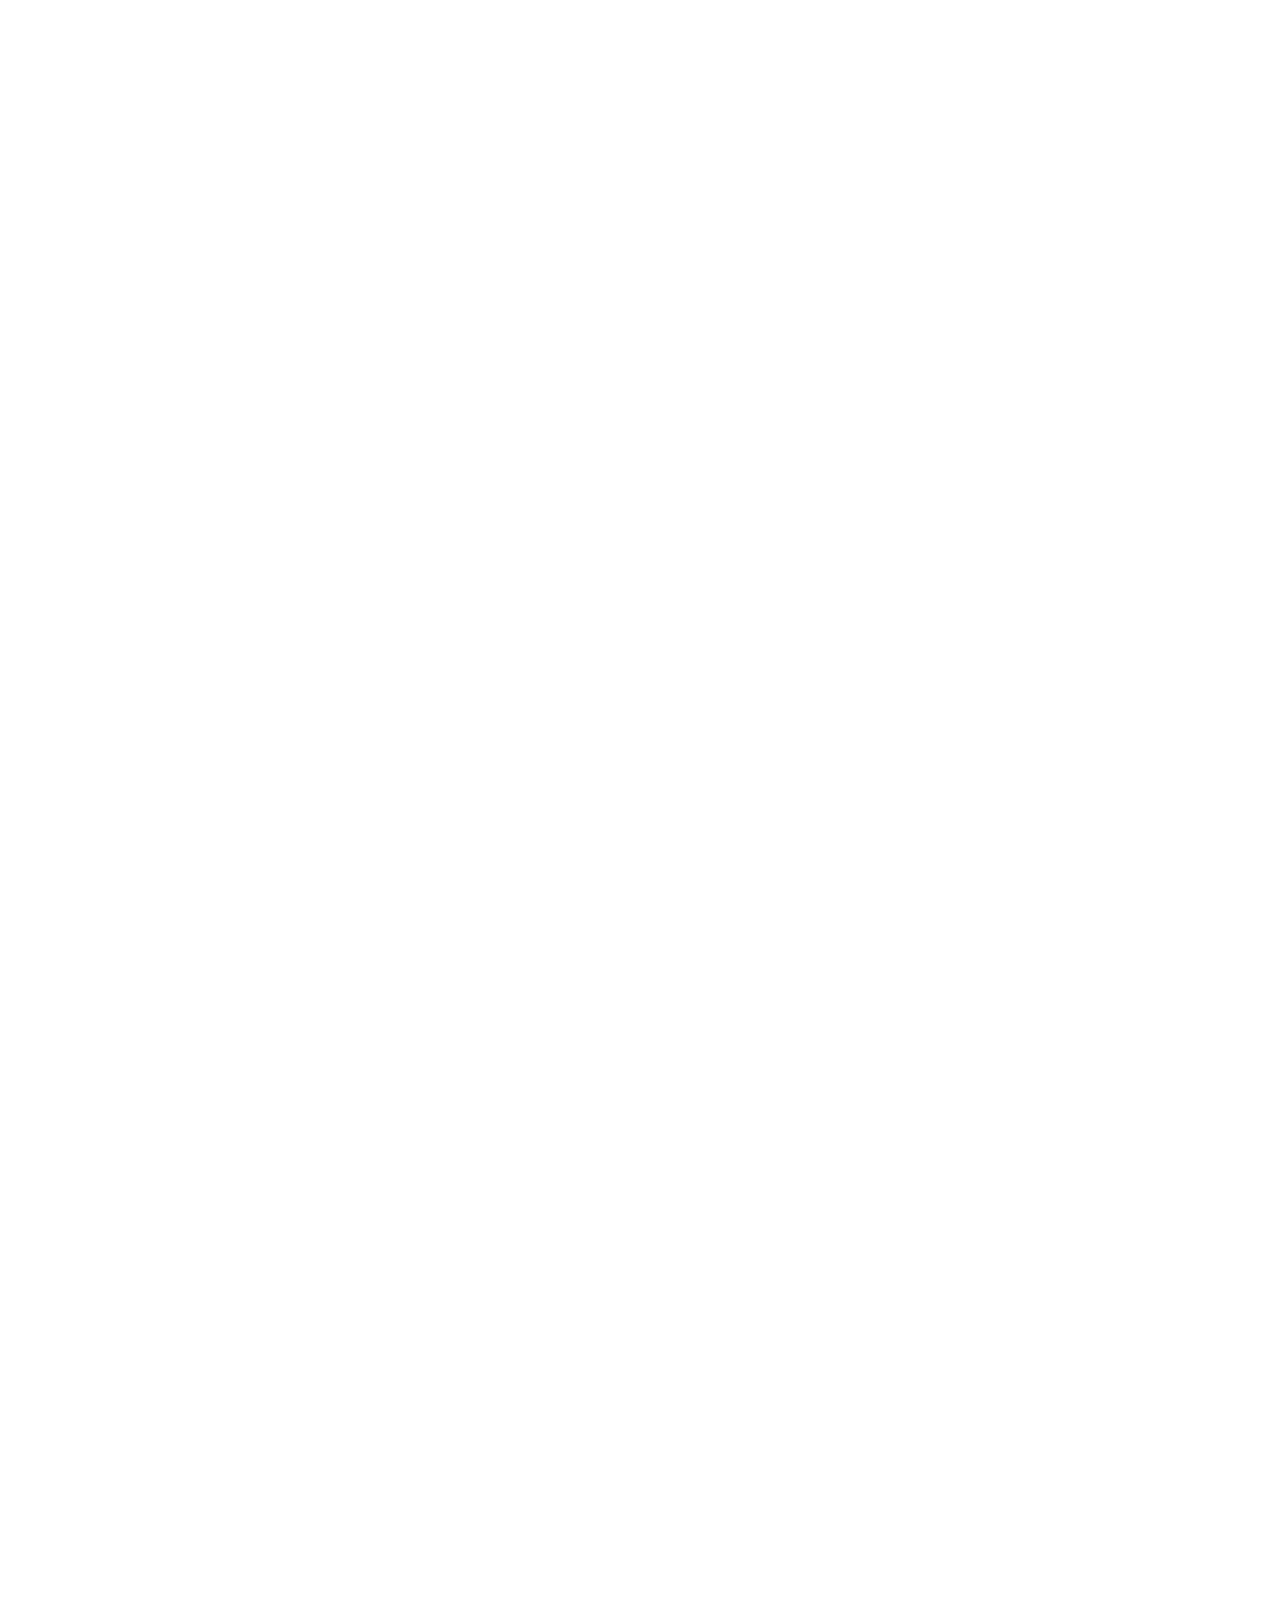
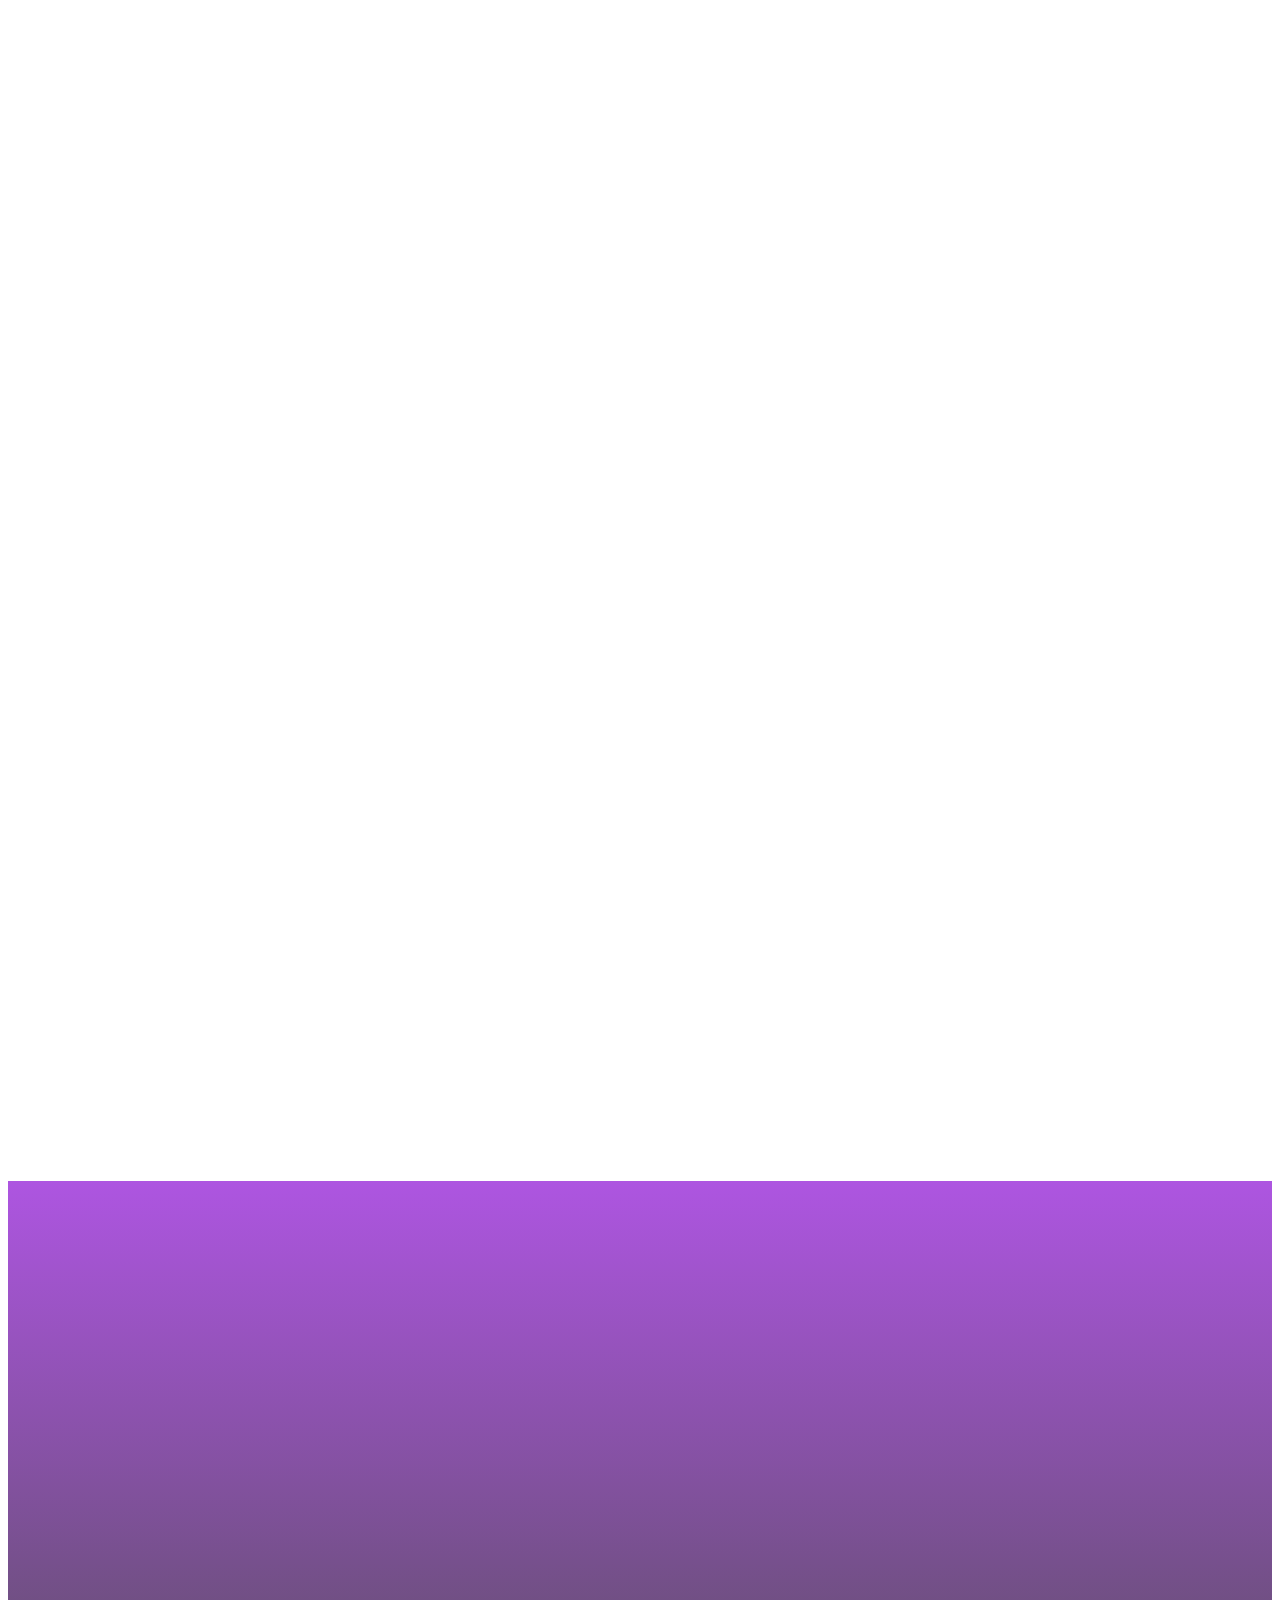
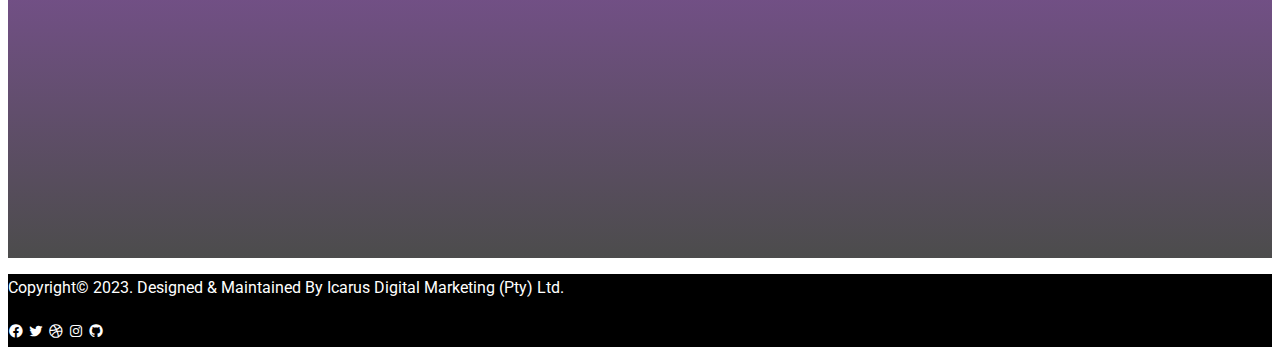
<file: servInvest.html>
<!doctype html>
<html lang="en">

<head>
    <!-- Required meta tags -->
    <meta charset="utf-8">
    <meta name="viewport" content="width=device-width, initial-scale=1">

    <!-- Bootstrap CSS -->
    <link href="https://cdn.jsdelivr.net/npm/bootstrap@5.1.3/dist/css/bootstrap.min.css" rel="stylesheet"
        integrity="sha384-1BmE4kWBq78iYhFldvKuhfTAU6auU8tT94WrHftjDbrCEXSU1oBoqyl2QvZ6jIW3" crossorigin="anonymous">
        <link href='https://unpkg.com/boxicons@2.0.9/css/boxicons.min.css' rel='stylesheet'>
        <link href="https://unpkg.com/aos@2.3.1/dist/aos.css" rel="stylesheet">

    <link rel="stylesheet" href="css/line-icons.css">
    <link rel="stylesheet" href="css/style.css">

    <title>TPP Trading Academy | Services</title>
</head>

<body data-bs-spy="scroll" data-bs-target=".navbar">

    <!--navbar-->
    <nav class="navbar fixed-top navbar-expand-lg navbar-dark bg-black" data-aos="fade-down">
        <div class="container">
            <a class="navbar-brand" href="index.html">
                <img src="/img/logo/navLogo.png" style="height: 45px; width: 50px;" class="d-inline-block">
                TPP Trading Academy
            </a>
            <button class="navbar-toggler" type="button" data-bs-toggle="collapse" data-bs-target="#navbarNav"
                aria-controls="navbarNav" aria-expanded="false" aria-label="Toggle navigation">
                <span class="navbar-toggler-icon"></span>
            </button>
            <div class="collapse navbar-collapse" id="navbarNav">
                <ul class="navbar-nav ms-auto">
                    <li class="nav-item">
                        <a class="nav-link" href="index.html">Home</a>
                    </li>
                    <li class="nav-item">
                        <a class="nav-link" href="index.html#services">About</a>
                    </li>
                    <li class="nav-item">
                        <a class="nav-link" href="servCourses.html">Students</a>
                    </li>
                    <li class="nav-item">
                        <a class="nav-link" href="servInvest.html">Investors</a>
                    </li>
                    <li class="nav-item">
                        <a class="nav-link" href="servEvents.html">Events</a>
                    </li>
                    <li class="nav-item">
                        <a class="nav-link" href="#contact">Contact</a>
                    </li>
                </ul>
            </div>
        </div>
    </nav>

    <!--servHero2-->
    <section id="home" class="bg-cover hero-section" style="background-image: url(img/main/7.png);">
        <div class="cOverlay"></div>
        <div class="container text-white text-center">
            <div class="row">
                <div class="col-12">
                    <h1 class="display-4" data-aos="zoom-in">Investing<br></h1>
                    <h5>Grow Your Wealth with Confidence – Welcome to TPP Investing</h5>
                    <p class="my-4" data-aos="fade-up">Discover a secure path to financial growth with TPP 
                        Investing. We offer a unique opportunity for you to invest with confidence, ensuring 
                        guaranteed <br>returns at the end of your chosen period. Our transparent and 
                        straightforward investment process, guided by seasoned <br>experts, sets the stage for 
                        your financial success. Take the first step <br>towards a prosperous future with TPP Investing.</p>
                    <a href="#" data-aos="fade-up" class="btn btn-main">INVEST</a>
                </div>
            </div>
        </div>
    </section>

      <!--Investing-->
      <section id="blog" class="bg-white">
        <div class="container">
            <div class="row">
                <div class="col-12 section-intro text-center" data-aos="fade-up">
                    <h1>Investing</h1>
                    <div class="divider"></div>
                    <p>Secure Your Financial Future with TPP Investing
                    </p>
                </div>
            </div>
            <div class="row text-start">
                <div class="col-md-4" data-aos="fade-up">
                    <img src="img/main/1.png" alt="">
                    <div class="mt-4">
                        <h5 class="mt-1 mb-2"><a href="#">Invest Now -></a></h5>
                    </div>
                </div>
                <div class="col-md-4" data-aos="fade-up">
                    <div class="mt-4">
                        <p>Invest with confidence at TPP Trading Academy. Our Investing platform 
                            offers a unique opportunity to grow your wealth with guaranteed returns.
                            Experience a transparent and straightforward investment process, guided 
                            by experts dedicated to optimizing your financial strategy</p>
                    </div>
                </div>
                <div class="col-md-4" data-aos="fade-up">
                    <div class="mt-4">
                        <p>Whether you're a seasoned investor or just starting, our platform provides 
                            a secure pathway to financial success.
                            <br>Ready to grow your wealth with certainty?
                            <br><brx>Invest now and secure your financial future!
                        </p>
                    </div>
                </div>
            </div>
        </div>
    </section>

    <!--counters-->
    <section class="bg-cover" style="background-image: url(img/cover_2.jpg);">
        <div class="cOverlay"></div>
        <div class="container text-white text-center">
            <div class="row gy-4" data-aos="fade-up">
                <div class="col-md-3">
                    <i class="icon-global h1"></i>
                    <h1 class="mt-3 mb-2">1.5K</h1>
                    <p>Subcribers</p>
                </div>
                <div class="col-md-3">
                    <i class="icon-adjustments h1"></i>
                    <h1 class="mt-3 mb-2">1.8M</h1>
                    <p>Paid Out Investments</p>
                </div>
                <div class="col-md-3">
                    <i class="icon-happy h1"></i>
                    <h1 class="mt-3 mb-2">1.2K</h1>
                    <p>Happy Clients</p>
                </div>
                <div class="col-md-3">
                    <i class="icon-chat h1"></i>
                    <h1 class="mt-3 mb-2">24/7</h1>
                    <p>Support</p>
                </div>
            </div>
        </div>
    </section>

            <!--services-->
            <section id="services" class="text-center">
                <div class="container">
                    <div class="row">
                        <div class="col-12 section-intro text-center" data-aos="fade-up">
                            <h1>About</h1>
                            <div class="divider"></div>
                            <p>At TPP Trading Academy, we are dedicated to revolutionizing your approach to the financial 
                                markets.<br>Our suite of services is crafted to provide you with the knowledge, tools, and 
                                experiences<br>necessary for navigating the exciting world of trading. 
                            </p>
                        </div>
                    </div>
                    <div class="row g-4">
                        <div class="col-md-4" data-aos="zoom-in">
                            <div class="service">
                                <div class="service-img">
                                    <a href="servCourses.html"><img src="img/main/5.png" alt=""></a>
                                    <div class="icon"><i class="icon-browser"></i></div>
                                </div>
                                <h5 class="mt-5 pt-4">Standard Member</h5>
                                <p>• 10 Day Investment<br>• 100% Return<br>Starting from R1k to R10k includes 10% admin fee.<br>Ends 24 December 2023
                                    </p>
                            </div>
                        </div>
                        <div class="col-md-4" data-aos="zoom-in">
                            <div class="service">
                                <div class="service-img">
                                    <a href="servInvest.html"><img src="img/main/6.png" alt=""></a>
                                    <div class="icon"><i class="icon-bargraph"></i></div>
                                </div>
                                <h5 class="mt-5 pt-4">Mansion Member</h5>
                                <p>• 15 Days Investment<br>• 50% Return<br>Starting from R3k to R30k includes 7.5% admin fee. 
                                    </p>
                            </div>
                        </div>
                        <div class="col-md-4" data-aos="zoom-in">
                            <div class="service">
                                <div class="service-img">
                                    <a href="servEvents.html"><img src="img/main/7.png" alt=""></a>
                                    <div class="icon"><i class="icon-clipboard"></i></div>
                                </div>
                                <h5 class="mt-5 pt-4">Warehouse Member</h5>
                                <p>• 30 Day Investment<br>• 100% Return<br>Starting from R5k to R50k includes 15% admin fee.
                                </p>
                            </div>
                        </div>
                        <div class="col-md-6" data-aos="zoom-in">
                            <div class="service">
                                <div class="service-img">
                                    <a href="servCourses.html"><img src="img/main/5.png" alt=""></a>
                                    <div class="icon"><i class="icon-browser"></i></div>
                                </div>
                                <h5 class="mt-5 pt-4">Elite Member</h5>
                                <p>• 45 Day Investment<br>• 90% Return<br>Starting from R7k to R70k includes 20% admin fee.</p>
                            </div>
                        </div>
                        <div class="col-md-6" data-aos="zoom-in">
                            <div class="service">
                                <div class="service-img">
                                    <a href="servEvents.html"><img src="img/main/7.png" alt=""></a>
                                    <div class="icon"><i class="icon-clipboard"></i></div>
                                </div>
                                <h5 class="mt-5 pt-4">Platinum Member</h5>
                                <p>• 90 Day Investment<br>• 120% Return<br>Staring from 10k to 100k includes 25% admin fee.
                                </p>
                            </div>
                        </div>
                    </div>
                </div>
            </section>

    <!--contact-->
    <section id="contact" class="bg-cover text-white" style="background-image: url(img/cover_3.jpg);">
        <div class="conOverlay"></div>
        <div class="container">
            <div class="row">
                <div class="col-12 section-intro text-center" data-aos="fade-up">
                    <h1>Get in touch</h1>
                    <div class="divider"></div>
                    <p>There are many variations of passages of Lorem Ipsum available, but the majority have
                        suffered<br>
                        alteration in some form, by injected humour, or randomised words which don't look even slightly
                    </p>
                </div>
            </div>
            <div class="row">
                <div class="col-md-8 mx-auto" data-aos="fade-up">
                    <form action="#" class="row g-4">
                        <div class="form-group col-md-6">
                            <input type="text" class="form-control" placeholder="Full name">
                        </div>
                        <div class="form-group col-md-6">
                            <input type="email" class="form-control" placeholder="Email address">
                        </div>
                        <div class="form-group col-md-12">
                            <input type="text" class="form-control" placeholder="Subject">
                        </div>
                        <div class="form-group col-md-12">
                            <textarea name="" id="" cols="30" rows="4" class="form-control" placeholder="Message"></textarea>
                        </div>
                        <div class="text-center">
                            <button class="btn btn-main" type="submit">Send Message</button>
                        </div>
                    </form>
                </div>
            </div>
        </div>
    </section>

    <!--footer-->
    <footer class="py-4">
        <div class="container">
            <div class="row">
                <div class="col-md-6">
                    <p class="mb-0">Copyright© 2023. Designed & Maintained By Icarus Digital Marketing (Pty) Ltd.</p>
                </div>
                <div class="col-md-6 text-md-end">
                    <div>
                        <a href="#"><i class='bx bxl-facebook-circle'></i></a>
                        <a href="#"><i class='bx bxl-twitter'></i></a>
                        <a href="#"><i class='bx bxl-dribbble'></i></a>
                        <a href="#"><i class='bx bxl-instagram'></i></a>
                        <a href="#"><i class='bx bxl-github'></i></a>
                    </div>
                </div>
            </div>
        </div>
    </footer>


    <!-- Option 1: Bootstrap Bundle with Popper -->
    <script src="https://cdn.jsdelivr.net/npm/bootstrap@5.1.3/dist/js/bootstrap.bundle.min.js"
        integrity="sha384-ka7Sk0Gln4gmtz2MlQnikT1wXgYsOg+OMhuP+IlRH9sENBO0LRn5q+8nbTov4+1p" crossorigin="anonymous">
    </script>
    
    <script src="https://unpkg.com/aos@2.3.1/dist/aos.js"></script>
    <script src="js/app.js"></script>
</body>

</html>
</file>
<file: css/line-icons.css>
@font-face {
	font-family: 'et-line';
	src:url('../fonts/et-line.eot');
	src:url('../fonts/et-line.eot?#iefix') format('embedded-opentype'),
		url('../fonts/et-line.woff') format('woff'),
		url('../fonts/et-line.ttf') format('truetype'),
		url('../fonts/et-line.svg#et-line') format('svg');
	font-weight: normal;
	font-style: normal;
}

/* Use the following CSS code if you want to use data attributes for inserting your icons */
[data-icon]:before {
	font-family: 'et-line';
	content: attr(data-icon);
	speak: none;
	font-weight: normal;
	font-variant: normal;
	text-transform: none;
	line-height: 1;
	-webkit-font-smoothing: antialiased;
	-moz-osx-font-smoothing: grayscale;
	display:inline-block;
}

/* Use the following CSS code if you want to have a class per icon */
/*
Instead of a list of all class selectors,
you can use the generic selector below, but it's slower:
[class*="icon-"] {
*/
.icon-mobile, .icon-laptop, .icon-desktop, .icon-tablet, .icon-phone, .icon-document, .icon-documents, .icon-search, .icon-clipboard, .icon-newspaper, .icon-notebook, .icon-book-open, .icon-browser, .icon-calendar, .icon-presentation, .icon-picture, .icon-pictures, .icon-video, .icon-camera, .icon-printer, .icon-toolbox, .icon-briefcase, .icon-wallet, .icon-gift, .icon-bargraph, .icon-grid, .icon-expand, .icon-focus, .icon-edit, .icon-adjustments, .icon-ribbon, .icon-hourglass, .icon-lock, .icon-megaphone, .icon-shield, .icon-trophy, .icon-flag, .icon-map, .icon-puzzle, .icon-basket, .icon-envelope, .icon-streetsign, .icon-telescope, .icon-gears, .icon-key, .icon-paperclip, .icon-attachment, .icon-pricetags, .icon-lightbulb, .icon-layers, .icon-pencil, .icon-tools, .icon-tools-2, .icon-scissors, .icon-paintbrush, .icon-magnifying-glass, .icon-circle-compass, .icon-linegraph, .icon-mic, .icon-strategy, .icon-beaker, .icon-caution, .icon-recycle, .icon-anchor, .icon-profile-male, .icon-profile-female, .icon-bike, .icon-wine, .icon-hotairballoon, .icon-globe, .icon-genius, .icon-map-pin, .icon-dial, .icon-chat, .icon-heart, .icon-cloud, .icon-upload, .icon-download, .icon-target, .icon-hazardous, .icon-piechart, .icon-speedometer, .icon-global, .icon-compass, .icon-lifesaver, .icon-clock, .icon-aperture, .icon-quote, .icon-scope, .icon-alarmclock, .icon-refresh, .icon-happy, .icon-sad, .icon-facebook, .icon-twitter, .icon-googleplus, .icon-rss, .icon-tumblr, .icon-linkedin, .icon-dribbble {
	font-family: 'et-line';
	speak: none;
	font-style: normal;
	font-weight: normal;
	font-variant: normal;
	text-transform: none;
	line-height: 1;
	-webkit-font-smoothing: antialiased;
	-moz-osx-font-smoothing: grayscale;
	display:inline-block;
}
.icon-mobile:before {
	content: "\e000";
}
.icon-laptop:before {
	content: "\e001";
}
.icon-desktop:before {
	content: "\e002";
}
.icon-tablet:before {
	content: "\e003";
}
.icon-phone:before {
	content: "\e004";
}
.icon-document:before {
	content: "\e005";
}
.icon-documents:before {
	content: "\e006";
}
.icon-search:before {
	content: "\e007";
}
.icon-clipboard:before {
	content: "\e008";
}
.icon-newspaper:before {
	content: "\e009";
}
.icon-notebook:before {
	content: "\e00a";
}
.icon-book-open:before {
	content: "\e00b";
}
.icon-browser:before {
	content: "\e00c";
}
.icon-calendar:before {
	content: "\e00d";
}
.icon-presentation:before {
	content: "\e00e";
}
.icon-picture:before {
	content: "\e00f";
}
.icon-pictures:before {
	content: "\e010";
}
.icon-video:before {
	content: "\e011";
}
.icon-camera:before {
	content: "\e012";
}
.icon-printer:before {
	content: "\e013";
}
.icon-toolbox:before {
	content: "\e014";
}
.icon-briefcase:before {
	content: "\e015";
}
.icon-wallet:before {
	content: "\e016";
}
.icon-gift:before {
	content: "\e017";
}
.icon-bargraph:before {
	content: "\e018";
}
.icon-grid:before {
	content: "\e019";
}
.icon-expand:before {
	content: "\e01a";
}
.icon-focus:before {
	content: "\e01b";
}
.icon-edit:before {
	content: "\e01c";
}
.icon-adjustments:before {
	content: "\e01d";
}
.icon-ribbon:before {
	content: "\e01e";
}
.icon-hourglass:before {
	content: "\e01f";
}
.icon-lock:before {
	content: "\e020";
}
.icon-megaphone:before {
	content: "\e021";
}
.icon-shield:before {
	content: "\e022";
}
.icon-trophy:before {
	content: "\e023";
}
.icon-flag:before {
	content: "\e024";
}
.icon-map:before {
	content: "\e025";
}
.icon-puzzle:before {
	content: "\e026";
}
.icon-basket:before {
	content: "\e027";
}
.icon-envelope:before {
	content: "\e028";
}
.icon-streetsign:before {
	content: "\e029";
}
.icon-telescope:before {
	content: "\e02a";
}
.icon-gears:before {
	content: "\e02b";
}
.icon-key:before {
	content: "\e02c";
}
.icon-paperclip:before {
	content: "\e02d";
}
.icon-attachment:before {
	content: "\e02e";
}
.icon-pricetags:before {
	content: "\e02f";
}
.icon-lightbulb:before {
	content: "\e030";
}
.icon-layers:before {
	content: "\e031";
}
.icon-pencil:before {
	content: "\e032";
}
.icon-tools:before {
	content: "\e033";
}
.icon-tools-2:before {
	content: "\e034";
}
.icon-scissors:before {
	content: "\e035";
}
.icon-paintbrush:before {
	content: "\e036";
}
.icon-magnifying-glass:before {
	content: "\e037";
}
.icon-circle-compass:before {
	content: "\e038";
}
.icon-linegraph:before {
	content: "\e039";
}
.icon-mic:before {
	content: "\e03a";
}
.icon-strategy:before {
	content: "\e03b";
}
.icon-beaker:before {
	content: "\e03c";
}
.icon-caution:before {
	content: "\e03d";
}
.icon-recycle:before {
	content: "\e03e";
}
.icon-anchor:before {
	content: "\e03f";
}
.icon-profile-male:before {
	content: "\e040";
}
.icon-profile-female:before {
	content: "\e041";
}
.icon-bike:before {
	content: "\e042";
}
.icon-wine:before {
	content: "\e043";
}
.icon-hotairballoon:before {
	content: "\e044";
}
.icon-globe:before {
	content: "\e045";
}
.icon-genius:before {
	content: "\e046";
}
.icon-map-pin:before {
	content: "\e047";
}
.icon-dial:before {
	content: "\e048";
}
.icon-chat:before {
	content: "\e049";
}
.icon-heart:before {
	content: "\e04a";
}
.icon-cloud:before {
	content: "\e04b";
}
.icon-upload:before {
	content: "\e04c";
}
.icon-download:before {
	content: "\e04d";
}
.icon-target:before {
	content: "\e04e";
}
.icon-hazardous:before {
	content: "\e04f";
}
.icon-piechart:before {
	content: "\e050";
}
.icon-speedometer:before {
	content: "\e051";
}
.icon-global:before {
	content: "\e052";
}
.icon-compass:before {
	content: "\e053";
}
.icon-lifesaver:before {
	content: "\e054";
}
.icon-clock:before {
	content: "\e055";
}
.icon-aperture:before {
	content: "\e056";
}
.icon-quote:before {
	content: "\e057";
}
.icon-scope:before {
	content: "\e058";
}
.icon-alarmclock:before {
	content: "\e059";
}
.icon-refresh:before {
	content: "\e05a";
}
.icon-happy:before {
	content: "\e05b";
}
.icon-sad:before {
	content: "\e05c";
}
.icon-facebook:before {
	content: "\e05d";
}
.icon-twitter:before {
	content: "\e05e";
}
.icon-googleplus:before {
	content: "\e05f";
}
.icon-rss:before {
	content: "\e060";
}
.icon-tumblr:before {
	content: "\e061";
}
.icon-linkedin:before {
	content: "\e062";
}
.icon-dribbble:before {
	content: "\e063";
}
</file>
<file: css/style.css>
@import url('https://fonts.googleapis.com/css2?family=Roboto:wght@400;500;700&display=swap');


body {
    font-family: "Roboto", sans-serif;
    line-height: 1.8;
}

h1,h2,h3,h4,h5,h6 {
    font-weight: 900 !important;
}

a {
    text-decoration: none;
    transition: all 0.4s ease;
    font-weight: 800;
    color: #2b202c;
}

img {
    width: 100%;
}

section {
    padding-top: 80px;
    padding-bottom: 80px;
    z-index: 2;
    position: relative;
}

.overlay {
    position: absolute;
    top: 0;
    left: 0;
    width: 100%;
    height: 100%;
    background: linear-gradient(rgba(212, 13, 192, 0.7), rgba(0, 0, 0, 0.7));
    z-index: -1;
}

.cOverlay {
    position: absolute;
    top: 0;
    left: 0;
    width: 100%;
    height: 100%;
    background: linear-gradient(rgba(139, 13, 212, 0.7), rgba(0, 0, 0, 0.7));
    z-index: -1;
}

.conOverlay {
    position: absolute;
    top: 0;
    left: 0;
    width: 100%;
    height: 100%;
    background: linear-gradient(rgba(139, 13, 212, 0.7), rgba(0, 0, 0, 0.7));
    z-index: -1;
}

.bg-cover {
    background-position: center;
    background-repeat: no-repeat;
    background-size: cover;
    background-attachment: fixed;
}

.hero-section {
    min-height: 100vh;
    display: flex;
    justify-content: center;
    align-items: center;
}

.btn {
    padding: 14px 22px;
    transition: all 0.3s ease;
}

.btn-main {
    background: linear-gradient(to right,rgba(184, 13, 210, 0.775), rgba(184, 13, 210, 0.775));
    border-radius: 100px;
    border: none;
    font-weight: 600;
    color: #000000;
}

.btn:hover {
    color: #fff;
    transform: translateY(-5px);
}

.video-btn {
    width: 60px;
    height:60px;
    background: linear-gradient(to right,rgba(212, 13, 192, 0.7), #1107fe);
    display: inline-flex;
    justify-content: center;
    align-items: center;
    color:#fff;
    border-radius: 100px;
}

.video-btn i {
    font-size: 32px;
}

.navbar {
    box-shadow: 0 12px 20px rgba(0,0,0,0.1);
}

.navbar-dark .navbar-nav .nav-link.active, .navbar-dark .navbar-nav .show>.nav-link {
    background: -webkit-linear-gradient(rgb(212, 0, 255),rgb(255, 0, 230));
  -webkit-background-clip: text;
  -webkit-text-fill-color: transparent;
}

.section-intro {
    margin-bottom: 40px;
}

.section-intro .divider {
    height: 4px;
    width: 70px;
    background: linear-gradient(to right,rgba(212, 13, 192, 0.7), rgb(0, 0, 0));
    margin: 16px auto;
}

.service .service-img {
    position: relative;
}

.service .service-img .icon {
    width: 90px;
    height: 90px;
    background: linear-gradient(to right,rgba(212, 13, 192, 0.7), rgb(0, 0, 0));
    color: #fff;
    border-radius: 100px;
    display: flex;
    align-items: center;
    justify-content: center;
    position: absolute;
    bottom: -45px;
    left: 50%;
    transform: translateX(-50%);
}

.service .service-img .icon i {
    font-size: 36px;
}

.feature i {
    background: -webkit-linear-gradient(rgba(212, 13, 192, 0.7), rgb(0, 0, 0));
  -webkit-background-clip: text;
  -webkit-text-fill-color: transparent;
  font-size: 54px;
}


.review {
    box-shadow: 0 12px 12px rgba(0,0,0,0.1);
}
.review .person {
    display: flex;
    align-items: center;
    border-bottom: 1px solid rgba(0,0,0,0.07);
    padding-bottom: 18px;
}

.review .person img {
    width: 75px;
    height: 75px;
    border-radius: 100px;
}

.review .stars {
    color: orange;
}

form .form-control {
    border-radius: 0;
    background: transparent;
    color: #fff;
    border-color: rgba(255, 255, 255, 0.5);
}

form .form-control:focus {
    color: #fff;
    background: transparent;
    border-color: #fff;
}

form input.form-control {
    height: 54px;
}

form .form-control::placeholder {
    color: #fff;
}

footer {
    background: linear-gradient(to right,rgb(0, 0, 0), rgb(0, 0, 0));
    color: #fff;
}

footer a {
    color: #fff;
}
</file>
